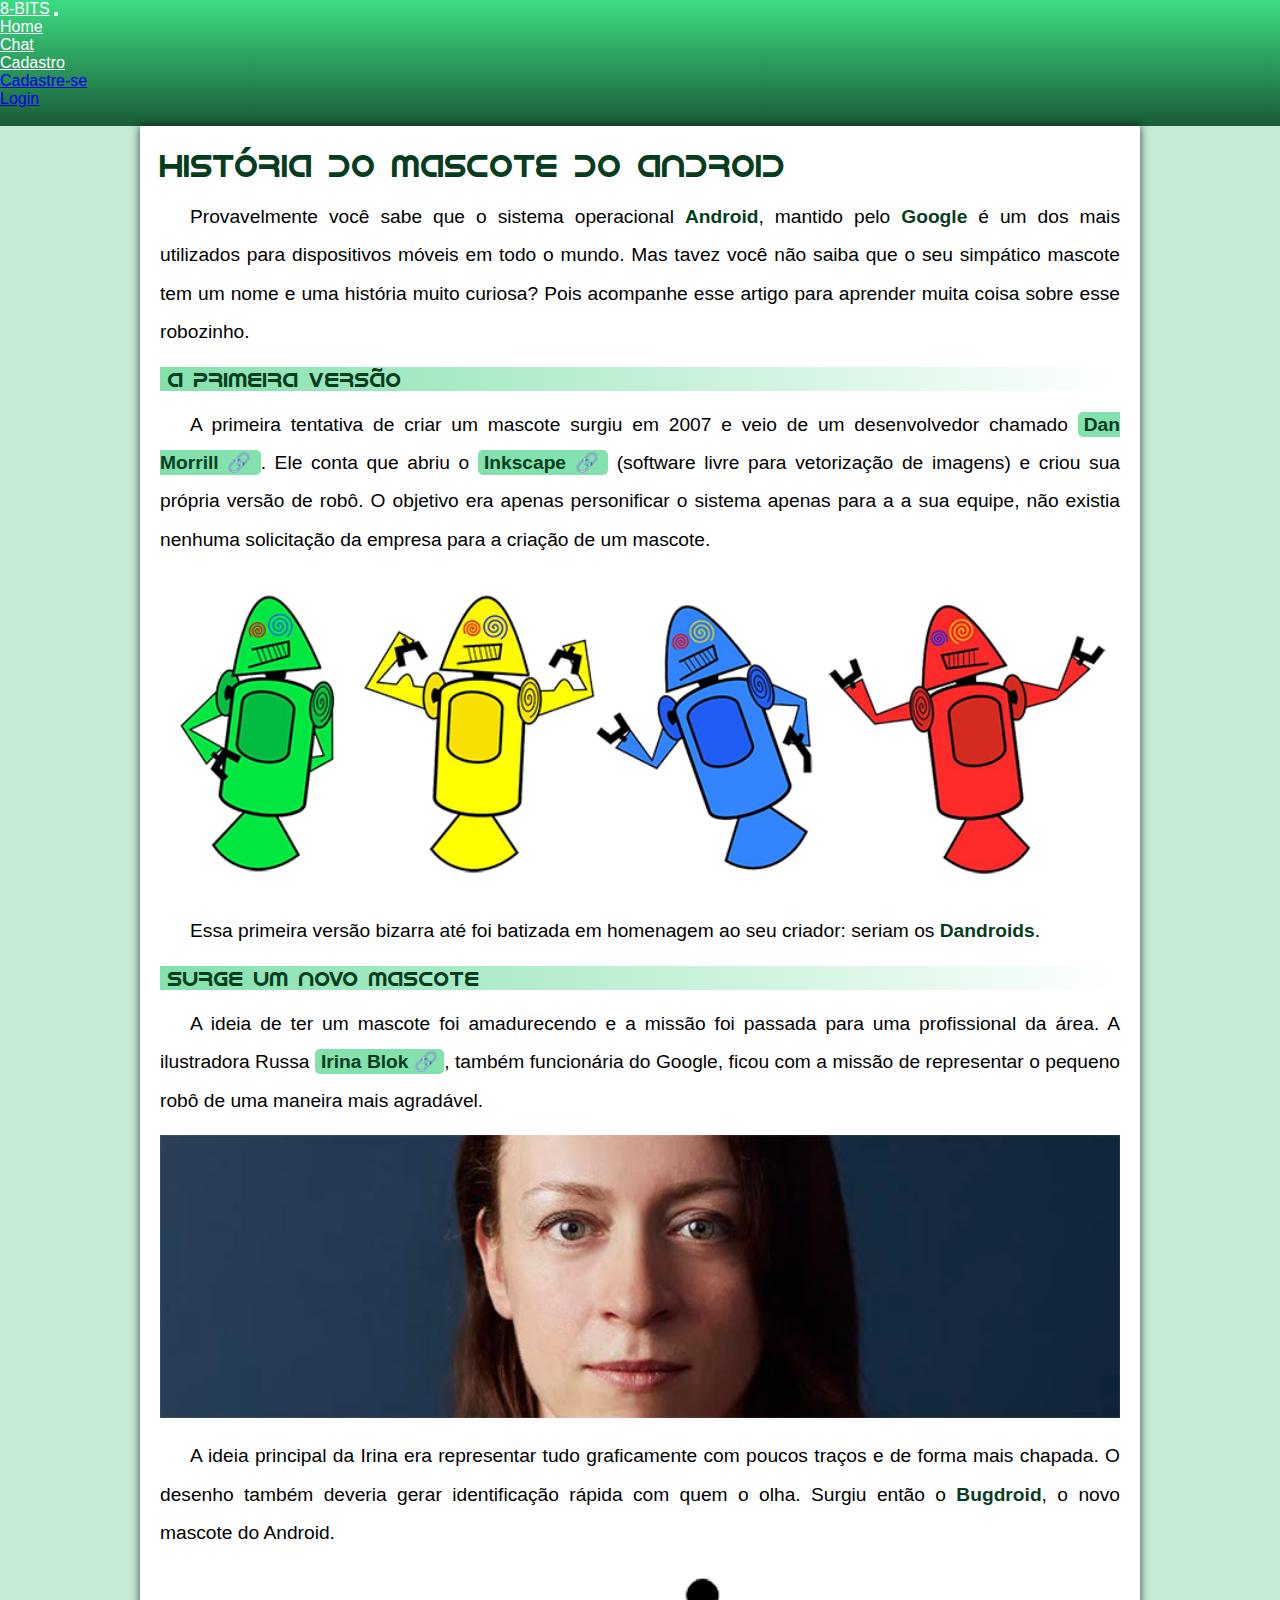
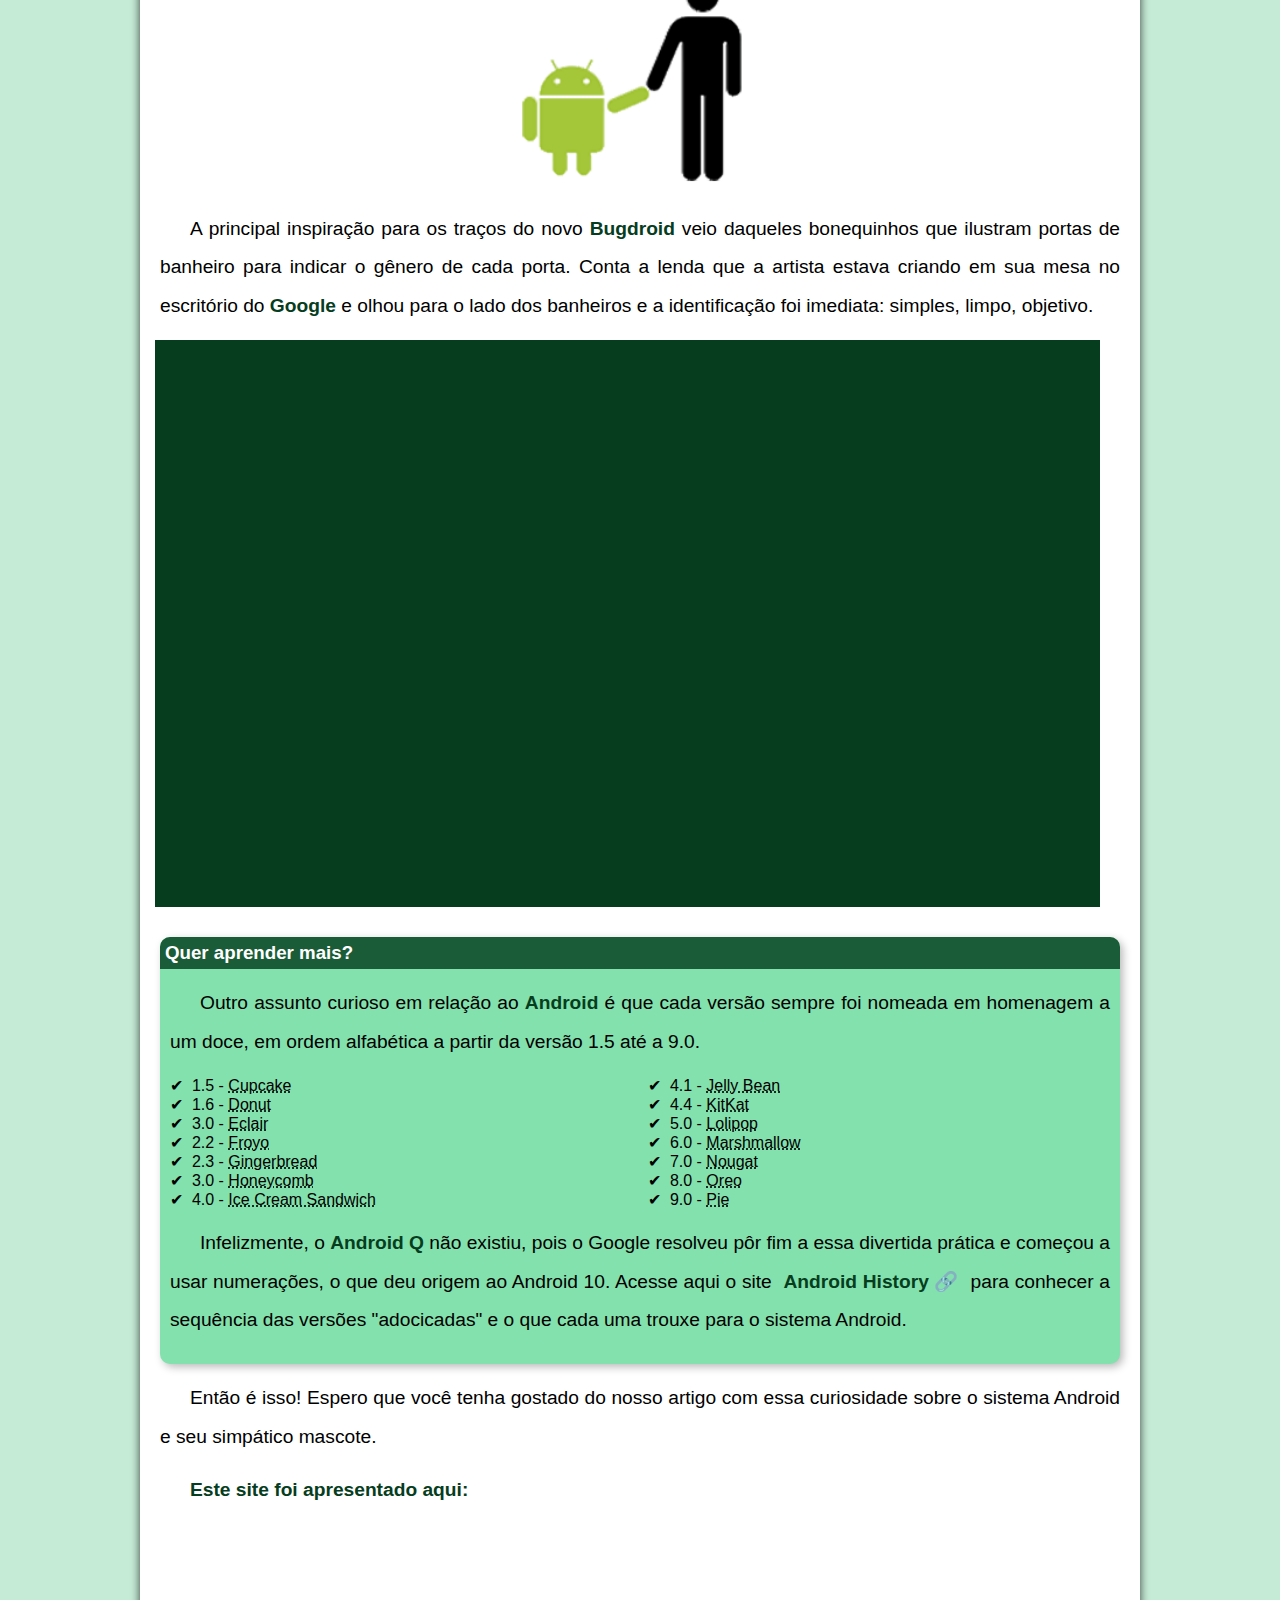
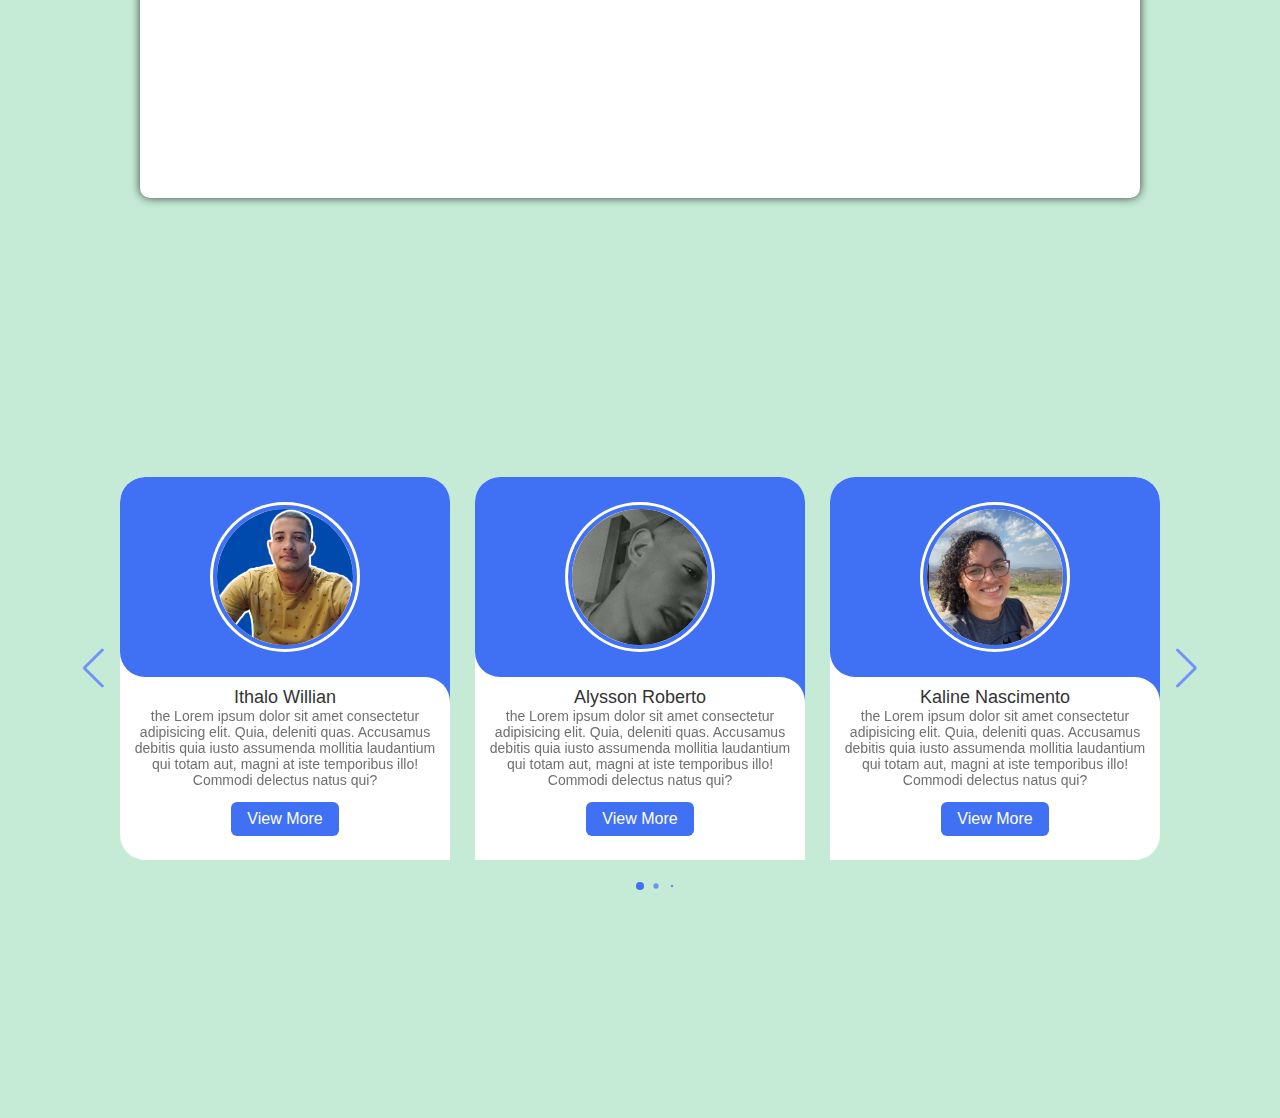
<file: index.html>
<!DOCTYPE html>
<html lang="pt-br">

<head>
    <meta charset="UTF-8">
    <meta http-equiv="X-UA-Compatible" content="IE=edge">
    <meta name="viewport" content="width=device-width, initial-scale=1.0">
    <title>Como surgiu o mascote do android?</title>

    <link rel="stylesheet" href="style/swiper-bundle.min.css">

    <link href="https://cdn.jsdelivr.net/npm/bootstrap@5.3.0/dist/css/bootstrap.min.css" rel="stylesheet"
        integrity="sha384-9ndCyUaIbzAi2FUVXJi0CjmCapSmO7SnpJef0486qhLnuZ2cdeRhO02iuK6FUUVM" crossorigin="anonymous">

    <link rel="shortcut icon" href="imagens/favicon.ico" type="image/x-icon">


    <link rel="stylesheet" href="style/style.css">
</head>

<body>

    <!-- <div id="log">

        <p id="l1"><a href="login.php" class="btn-log"><strong>Entre</strong></a></p>

        <p id="l2"><a href="formulario.php" class="btn-log"><strong>Cadastre-se</strong></a></p>

    </div> -->
    <!-- <header id="cabeçalho">
        <h1>Curiosidades de tecnologia</h1>
        <p>Tudo aquilo que você sempre quis saber sobre o mundo Tech em um único lugar</p>
    </header> -->

    <nav class="navbar navbar-expand-lg bg-body-tertiary colorNav">
        <div class="container-fluid">
            <a class="navbar-brand linkNav" href="#">8-BITS</a>
            <button class="navbar-toggler" type="button" data-bs-toggle="collapse"
                data-bs-target="#navbarSupportedContent" aria-controls="navbarSupportedContent" aria-expanded="false"
                aria-label="Toggle navigation">
                <span class="navbar-toggler-icon"></span>
            </button>
            <div class="collapse navbar-collapse" id="navbarSupportedContent">
                <ul class="navbar-nav me-auto mb-2 mb-lg-0">
                    <li class="nav-item">
                        <a class="nav-link linkNav" aria-current="page" href="#">Home</a>
                    </li>
                    <li class="nav-item">
                        <a class="nav-link linkNav" href="#">Chat</a>
                    </li>
                    <li class="nav-item dropdown">
                        <a class="nav-link dropdown-toggle linkNav" href="#" role="button" data-bs-toggle="dropdown"
                            aria-expanded="false">
                            Cadastro
                        </a>
                        <ul class="dropdown-menu">
                            <li><a class="dropdown-item" href="formulario.php">Cadastre-se</a></li>
                            <li><a class="dropdown-item" href="login.php">Login</a></li>
                            <li>
                        </ul>
                </ul>
                <!-- <form class="d-flex" role="search">
                    <input class="form-control me-2" type="search" placeholder="Search" aria-label="Search">
                    <button class="btn btn-outline-success" type="submit">Search</button>
                </form> -->


            </div>
        </div>
    </nav>
    <main>
        <article>
            <!--Shift + tab para voltar a indentação-->
            <h1>História do Mascote do Android</h1>

            <p>Provavelmente você sabe que o sistema operacional <strong>Android</strong>, mantido pelo
                <strong>Google</strong> é um dos mais utilizados para dispositivos móveis em todo o mundo. Mas tavez
                você não saiba que o seu simpático mascote tem um nome e uma história muito curiosa? Pois acompanhe esse
                artigo para aprender muita coisa sobre esse robozinho.
            </p>

            <h2>A primeira versão</h2>

            <p>A primeira tentativa de criar um mascote surgiu em 2007 e veio de um desenvolvedor chamado <a
                    class="externo"
                    href="https://androidcommunity.com/dan-morrill-shows-us-the-android-mascot-that-almost-was-20130103/"
                    target="_blank" rel="external">Dan Morrill</a>. Ele conta que abriu o <a class="externo"
                    href="https://inkscape.org/pt-br/" target="_blank">Inkscape</a> (software livre para vetorização de
                imagens) e criou sua própria versão de robô. O objetivo era apenas personificar o sistema apenas para a
                a sua equipe, não existia nenhuma solicitação da empresa para a criação de um mascote.</p>

            <picture>
                <source media="(max-width: 668px)" srcset="imagens/dan-droids-pq.png" type="image/png">
                <img src="img/dan-droids.png" alt="primeiro mascote do android">
            </picture>

            <p>Essa primeira versão bizarra até foi batizada em homenagem ao seu criador: seriam os
                <strong>Dandroids</strong>.
            </p>

            <h2>Surge um novo mascote</h2>

            <p>A ideia de ter um mascote foi amadurecendo e a missão foi passada para uma profissional da área. A
                ilustradora Russa <a class="externo" href="https://www.irinablok.com/android" target="_blank">Irina
                    Blok</a>, também funcionária do Google, ficou com a missão de representar o pequeno robô de uma
                maneira mais agradável.</p>

            <picture>
                <source class="irn" media="(max-width: 668px)" srcset="imagens/irina-blok-pq.jpg" type="image/jpg">
                <img class="irn" src="img/irina-blok.jpg" alt="irina blok criadora do Bugdroid">
            </picture>

            <p>A ideia principal da Irina era representar tudo graficamente com poucos traços e de forma mais chapada. O
                desenho também deveria gerar identificação rápida com quem o olha. Surgiu então o
                <strong>Bugdroid</strong>, o novo mascote do Android.
            </p>

            <img class="bug" src="img/bugdroid.png" alt="bugdroid">

            <p>A principal inspiração para os traços do novo <strong>Bugdroid</strong> veio daqueles bonequinhos que
                ilustram portas de banheiro para indicar o gênero de cada porta. Conta a lenda que a artista estava
                criando em sua mesa no escritório do <strong>Google</strong> e olhou para o lado dos banheiros e a
                identificação foi imediata: simples, limpo, objetivo.</p>

            <div class="video">
                <iframe width="560" height="315" src="https://www.youtube.com/embed/l2UDgpLz20M"
                    title="YouTube video player" frameborder="0"
                    allow="accelerometer; autoplay; clipboard-write; encrypted-media; gyroscope; picture-in-picture"
                    allowfullscreen></iframe>
            </div>

            <aside>
                <h3>Quer aprender mais?</h3>

                <p>Outro assunto curioso em relação ao <strong>Android</strong> é que cada versão sempre foi nomeada em
                    homenagem a um doce, em ordem alfabética a partir da versão 1.5 até a 9.0.</p>

                <ul id="lista-android">
                    <li class="item-droid">
                        1.5 - <abbr title="Bolo de bacia">Cupcake</abbr>
                    </li>
                    <li class="item-droid">
                        1.6 - <abbr title="Rosquinha">Donut</abbr>
                    </li>
                    <li class="item-droid">
                        3.0 - <abbr title="Bomba">Eclair</abbr>
                    </li>
                    <li class="item-droid">
                        2.2 - <abbr title="Iogurte congelado">Froyo</abbr>
                    </li>
                    <li class="item-droid">
                        2.3 - <abbr title="Biscoito de gengibre">Gingerbread</abbr>
                    </li>
                    <li class="item-droid">
                        3.0 - <abbr title="Favo de mel">Honeycomb</abbr>
                    </li>
                    <li class="item-droid">
                        4.0 - <abbr title="Sanduiche de sorvete">Ice Cream Sandwich</abbr>
                    </li>
                    <li class="item-droid">
                        4.1 - <abbr title="Jujuba">Jelly Bean</abbr>
                    </li>
                    <li class="item-droid">
                        4.4 - <abbr title="kitkat">KitKat</abbr>
                    </li>
                    <li class="item-droid">
                        5.0 - <abbr title="Pirulito">Lolipop</abbr>
                    </li>
                    <li class="item-droid">
                        6.0 - <abbr title="Marshmallow">Marshmallow</abbr>
                    </li>
                    <li class="item-droid">
                        7.0 - <abbr title="Torrone">Nougat</abbr>
                    </li>
                    <li class="item-droid">
                        8.0 - <abbr title="Biscoito Oreo">Oreo</abbr>
                    </li>
                    <li class="item-droid">
                        9.0 - <abbr title="Torta">Pie</abbr>
                    </li>
                </ul>
                <p>
                    Infelizmente, o <strong>Android Q</strong> não existiu, pois o Google resolveu pôr fim a essa
                    divertida prática e começou a usar numerações, o que deu origem ao Android 10.
                    Acesse aqui o site <a class="externo" href="https://www.android.com/intl/pt_pt/history/"
                        target="_blank">Android History</a> para conhecer a sequência das versões "adocicadas" e o que
                    cada uma trouxe para o sistema Android.
                </p>
            </aside>


            <p>Então é isso! Espero que você tenha gostado do nosso artigo com essa curiosidade sobre o sistema Android
                e seu simpático mascote.</p>
            <p><strong>Este site foi apresentado aqui:</strong></p>
            <p class="map"><iframe
                    src="https://www.google.com/maps/embed?pb=!1m18!1m12!1m3!1d3952.405129022287!2d-34.9107968856167!3d-7.8525986943421175!2m3!1f0!2f0!3f0!3m2!1i1024!2i768!4f13.1!3m3!1m2!1s0x7ab14d50f29c135%3A0xb7c10c823a37123b!2sEscola%20T%C3%A9cnica%20Estadual%20Jurandir%20Bezerra%20Lins!5e0!3m2!1spt-BR!2sbr!4v1669729072171!5m2!1spt-BR!2sbr"
                    width="300" height="200" style="border:0;" allowfullscreen="" loading="lazy"
                    referrerpolicy="no-referrer-when-downgrade"></iframe> </p>
        </article>
    </main>

    <footer>


        <!--O que eu mais errei aqui foi escrever uma classe de um jeito em html e de outro em css tipo: slide/slider-->
        <div class="slide-container swiper">
            <div class="slide-content">
                <div class="card-wrapper swiper-wrapper">
                    <div class="card swiper-slide">
                        <div class="image-content">
                            <span class="overlay"></span>

                            <div class="card-image">
                                <img src="./img/ft1.png" alt="ft1" class="card-img">
                            </div>
                        </div>
                        <div class="card-content">

                            <h2 class="name">Ithalo Willian</h2>

                            <p class="description">the Lorem ipsum dolor sit amet consectetur adipisicing elit. Quia,
                                deleniti quas. Accusamus debitis quia iusto assumenda mollitia laudantium qui totam aut,
                                magni at iste temporibus illo! Commodi delectus natus qui?</p>

                            <button class="button"><a href="#">View More</a></button>
                        </div>
                    </div>
                    <div class="card swiper-slide">
                        <div class="image-content">
                            <span class="overlay"></span>

                            <div class="card-image">
                                <img src="./img/ft2.jpg" alt="ft2" class="card-img">
                            </div>
                        </div>
                        <div class="card-content">

                            <h2 class="name">Alysson Roberto</h2>

                            <p class="description">the Lorem ipsum dolor sit amet consectetur adipisicing elit. Quia,
                                deleniti quas. Accusamus debitis quia iusto assumenda mollitia laudantium qui totam aut,
                                magni at iste temporibus illo! Commodi delectus natus qui?</p>

                            <button class="button"><a href="#">View More</a></button>
                        </div>
                    </div>
                    <div class="card swiper-slide">
                        <div class="image-content">
                            <span class="overlay"></span>

                            <div class="card-image">
                                <img src="./img/ft3.png" alt="ft3" class="card-img">
                            </div>
                        </div>
                        <div class="card-content">

                            <h2 class="name">Kaline Nascimento</h2>

                            <p class="description">the Lorem ipsum dolor sit amet consectetur adipisicing elit. Quia,
                                deleniti quas. Accusamus debitis quia iusto assumenda mollitia laudantium qui totam aut,
                                magni at iste temporibus illo! Commodi delectus natus qui?</p>

                            <button class="button"><a href="#">View More</a></button>
                        </div>
                    </div>
                    <div class="card swiper-slide">
                        <div class="image-content">
                            <span class="overlay"></span>

                            <div class="card-image">
                                <img src="./img/ft4.png" alt="ft4" class="card-img">
                            </div>
                        </div>
                        <div class="card-content">

                            <h2 class="name">Matheus Henrique</h2>

                            <p class="description">the Lorem ipsum dolor sit amet consectetur adipisicing elit. Quia,
                                deleniti quas. Accusamus debitis quia iusto assumenda mollitia laudantium qui totam aut,
                                magni at iste temporibus illo! Commodi delectus natus qui?</p>

                            <button class="button"><a href="#">View More</a></button>
                        </div>
                    </div>
                    <div class="card swiper-slide">
                        <div class="image-content">
                            <span class="overlay"></span>

                            <div class="card-image">
                                <img src="./img/ft5.png" alt="ft5" class="card-img">
                            </div>
                        </div>
                        <div class="card-content">

                            <h2 class="name">Nicolas Lima</h2>

                            <p class="description">the Lorem ipsum dolor sit amet consectetur adipisicing elit. Quia,
                                deleniti quas. Accusamus debitis quia iusto assumenda mollitia laudantium qui totam aut,
                                magni at iste temporibus illo! Commodi delectus natus qui?</p>

                            <button class="button"><a href="#">View More</a></button>
                        </div>
                    </div>
                    <div class="card swiper-slide">
                        <div class="image-content">
                            <span class="overlay"></span>

                            <div class="card-image">
                                <img src="./img/ft6.png" alt="ft6" class="card-img">
                            </div>
                        </div>
                        <div class="card-content">

                            <h2 class="name">Tarciano Cruz</h2>

                            <p class="description">the Lorem ipsum dolor sit amet consectetur adipisicing elit. Quia,
                                deleniti quas. Accusamus debitis quia iusto assumenda mollitia laudantium qui totam aut,
                                magni at iste temporibus illo! Commodi delectus natus qui?</p>

                            <button class="button"><a href="#">View More</a></button>
                        </div>
                    </div>
                </div>
            </div>

            <div class="swiper-button-next swiper-navBtn"></div>
            <div class="swiper-button-prev swiper-navBtn"></div>
            <!-- <div class="swiper-scrollbar"></div> -->
            <div class="swiper-pagination"></div>
        </div>

        <!-- <p class="dev"> <a href="https://github.com/zIthalo" target="_blank">Ithalo Willian</a></p>
        
            <p class="dev"><a href="https://github.com/Alyssonx18" target="_blank">Alysson Roberto</a></p>
    
            <p class="dev"><a href="https://github.com/Matheushennrique" target="_blank">Matheus Henrique</a></p>
    
            <p class="dev"><a href="#">Tarciano Cruz</a></p>
        
            <p class="dev"><a href="https://instagram.com/nicolas_lima04?igshid=ZmRlMzRkMDU=" target="_blank">Nicolas Lima</a></p> -->
    </footer>
    <script src="./script/swiper-bundle.min.js"></script>

    <script src="https://cdn.jsdelivr.net/npm/bootstrap@5.3.0/dist/js/bootstrap.bundle.min.js"
        integrity="sha384-geWF76RCwLtnZ8qwWowPQNguL3RmwHVBC9FhGdlKrxdiJJigb/j/68SIy3Te4Bkz" crossorigin="anonymous">
    </script>

    <script src="script/app.js"></script>
</body>

</html>
</file>
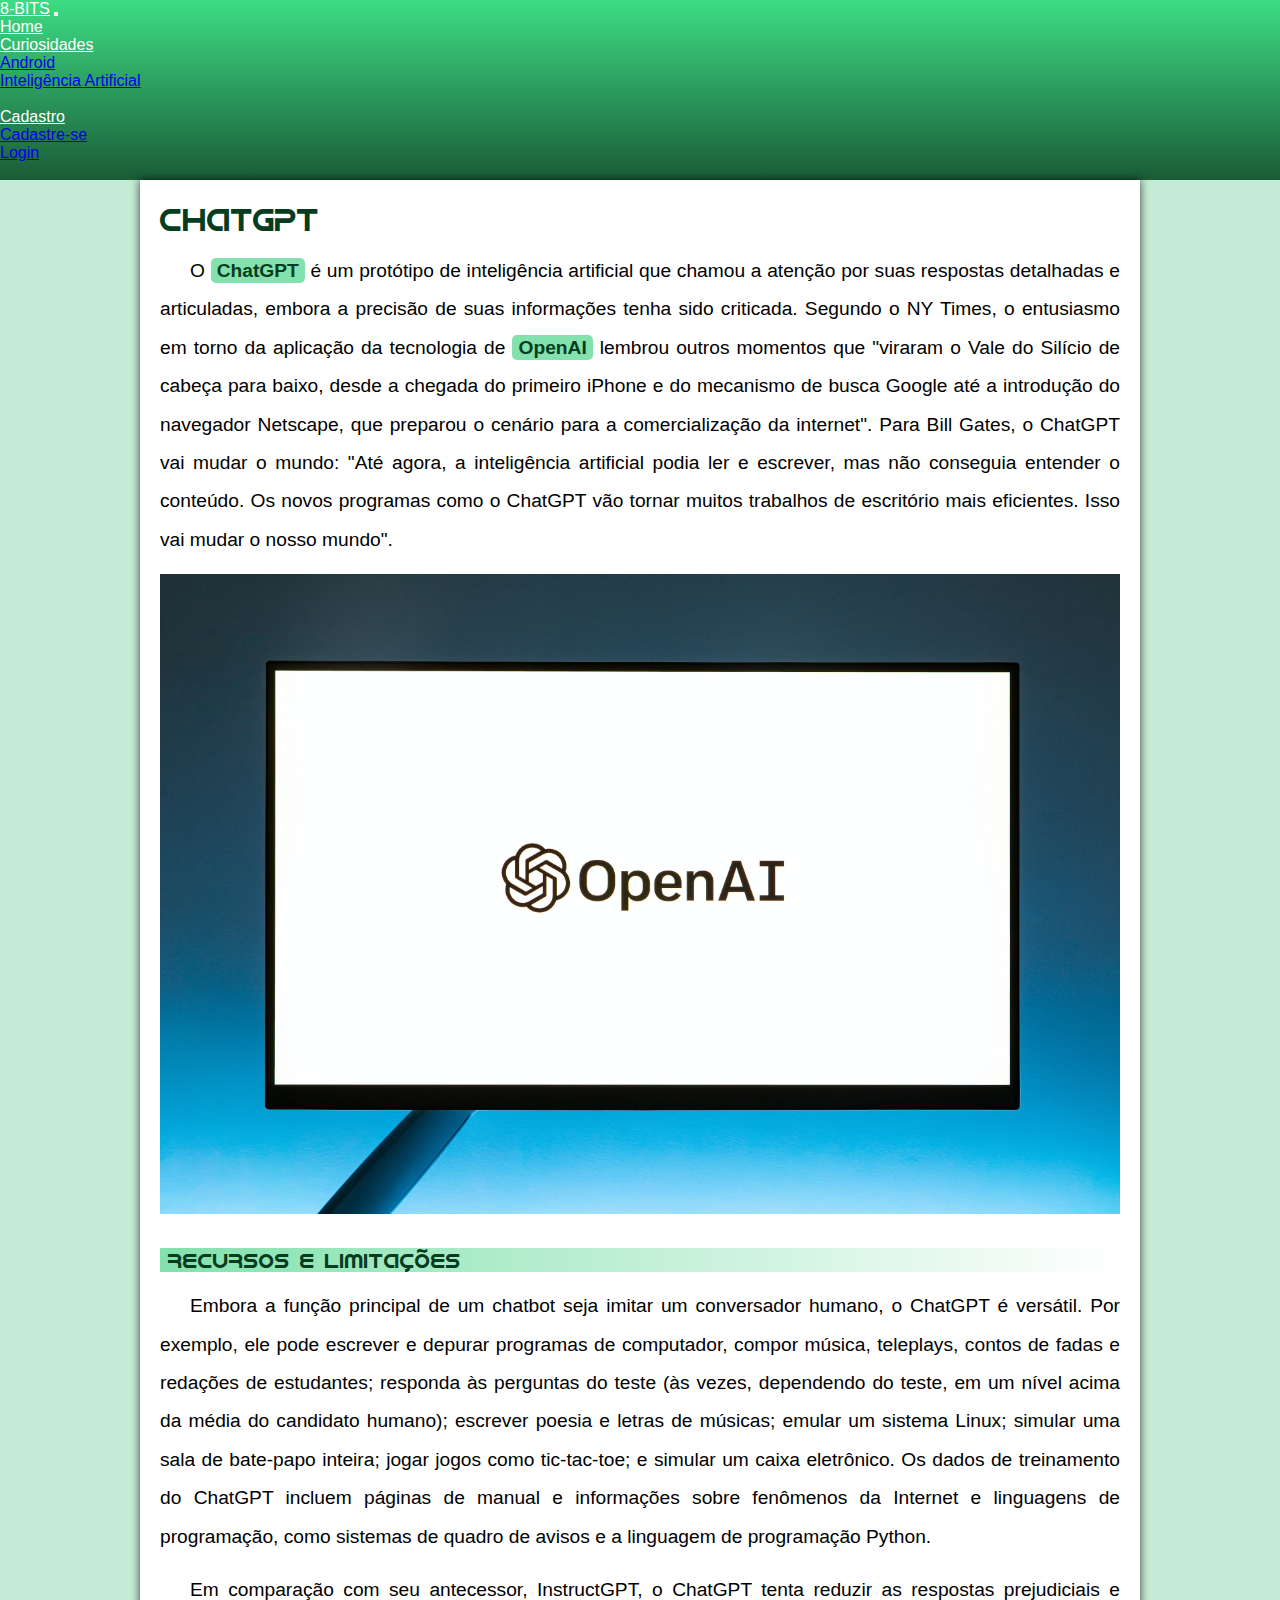
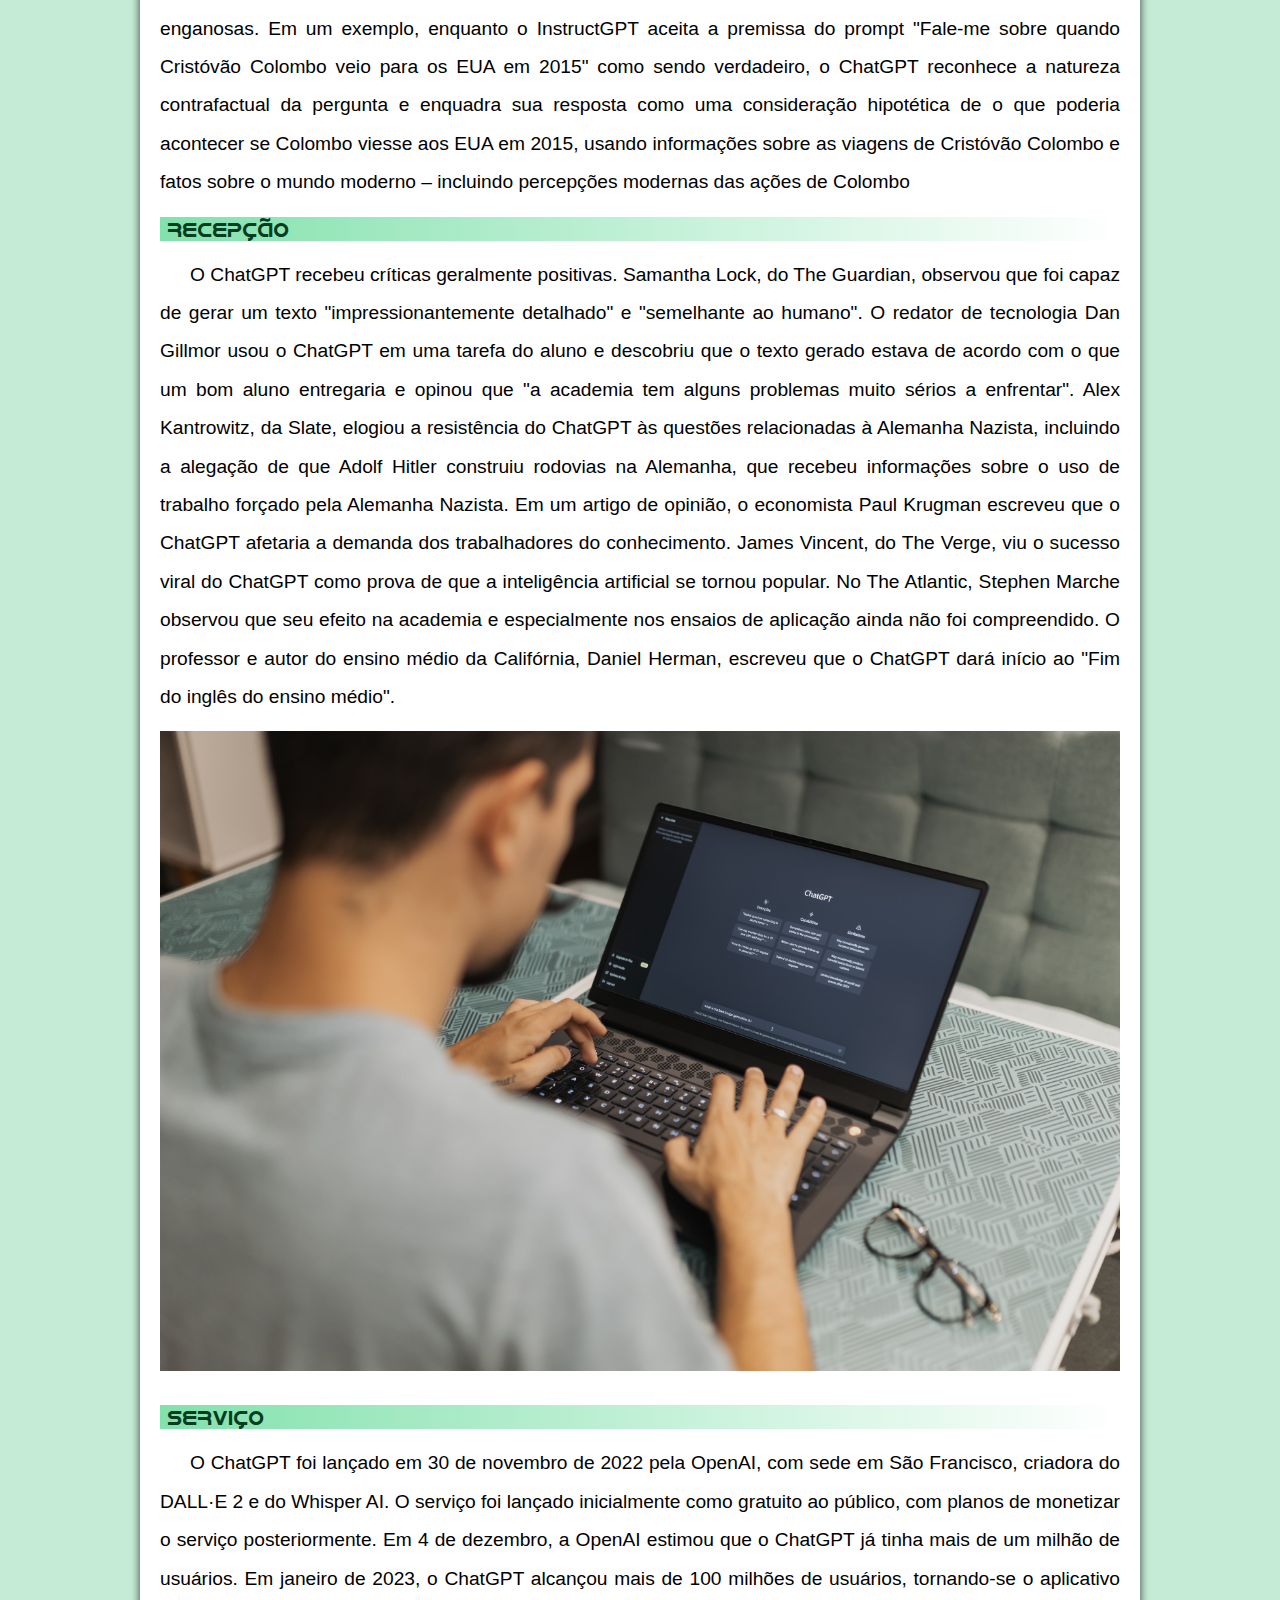
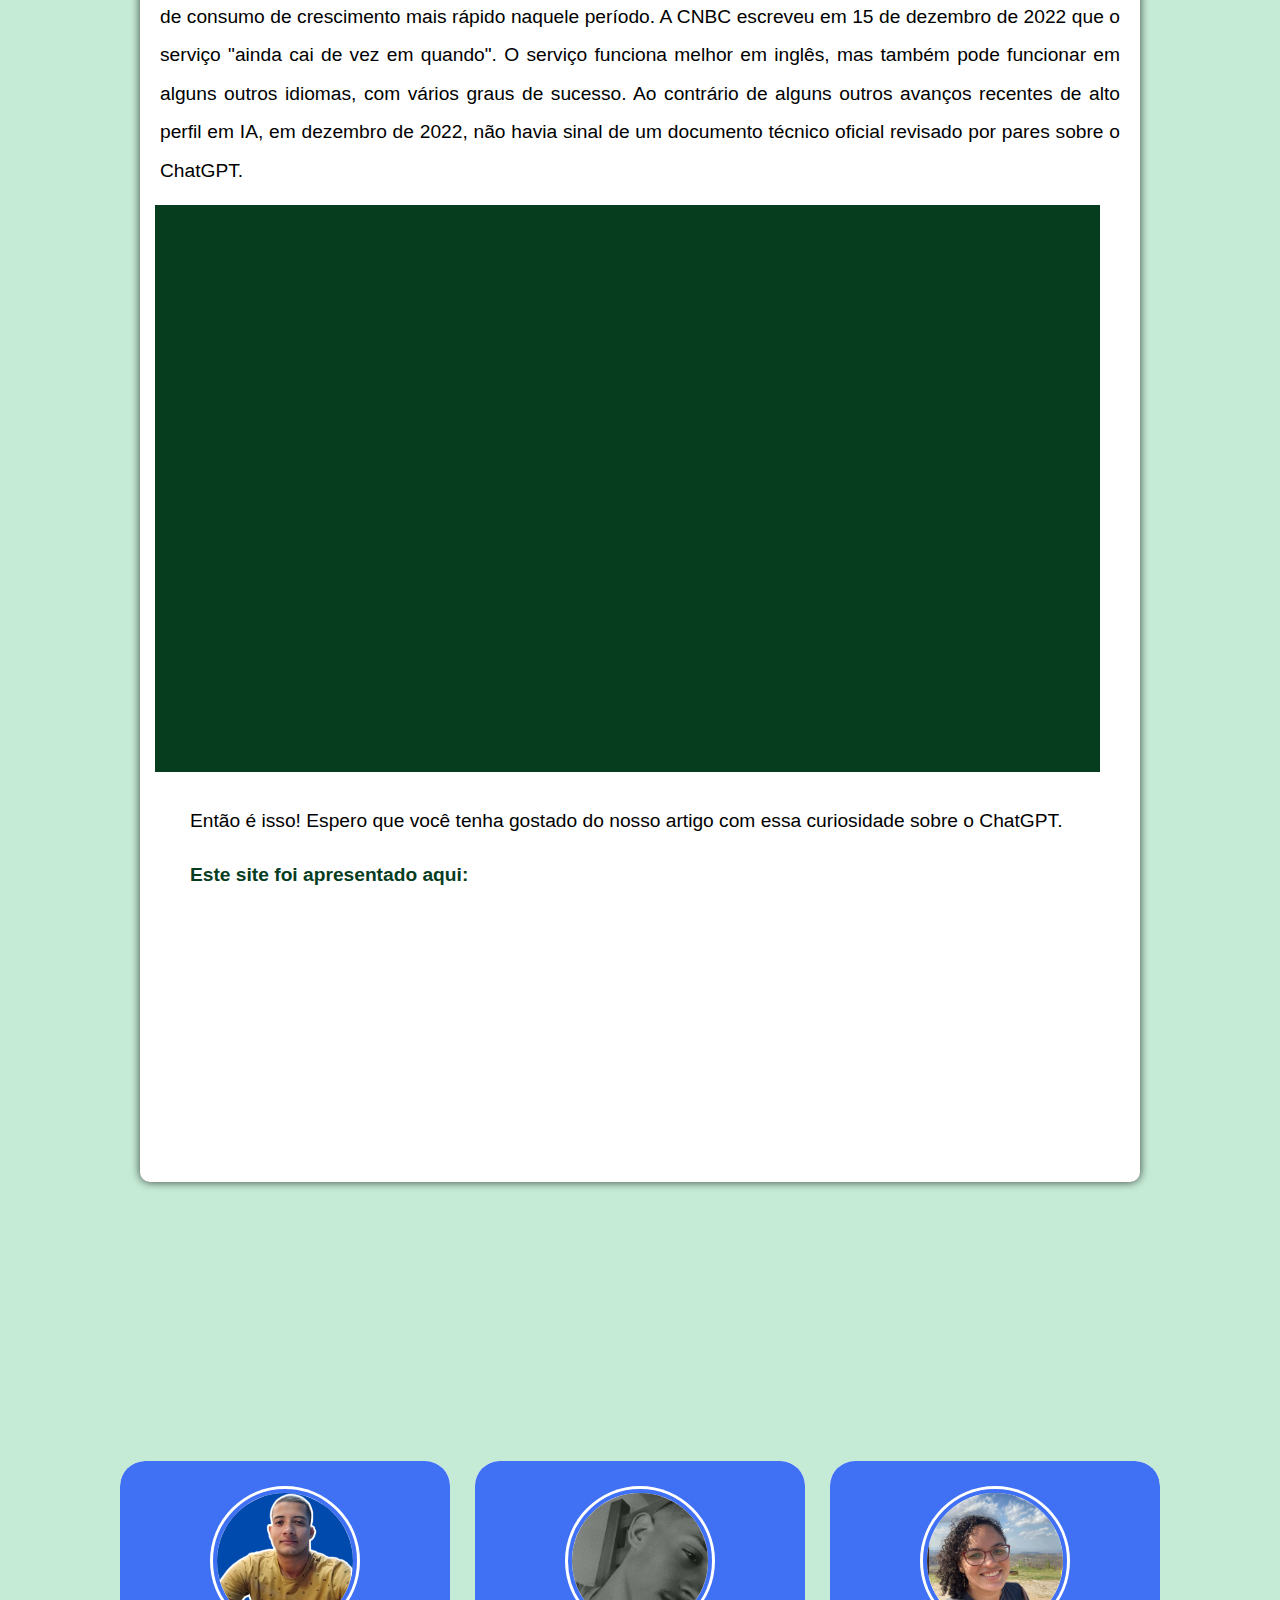
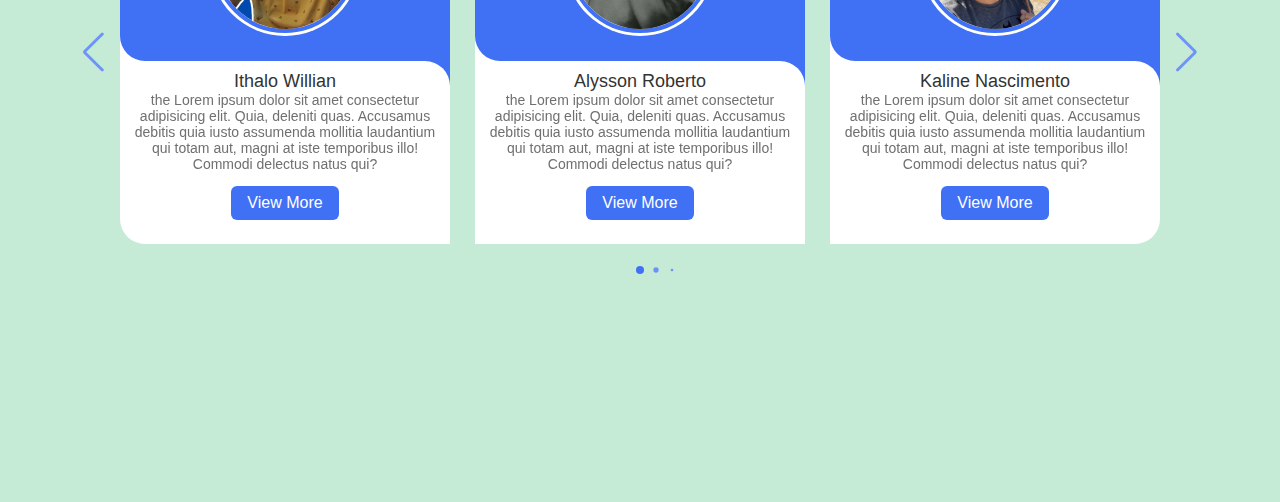
<file: gpt.html>
<!DOCTYPE html>
<html lang="pt-br">

<head>
    <meta charset="UTF-8">
    <meta http-equiv="X-UA-Compatible" content="IE=edge">
    <meta name="viewport" content="width=device-width, initial-scale=1.0">
    <title>GPT</title>

    <link rel="stylesheet" href="style/swiper-bundle.min.css">

    <link href="https://cdn.jsdelivr.net/npm/bootstrap@5.3.0/dist/css/bootstrap.min.css" rel="stylesheet"
        integrity="sha384-9ndCyUaIbzAi2FUVXJi0CjmCapSmO7SnpJef0486qhLnuZ2cdeRhO02iuK6FUUVM" crossorigin="anonymous">

    <link rel="shortcut icon" href="imagens/favicon.ico" type="image/x-icon">


    <link rel="stylesheet" href="style/ia.css">
</head>

<body>
    <nav class="navbar navbar-expand-lg bg-body-tertiary colorNav">
        <div class="container-fluid">
            <a class="navbar-brand linkNav" href="#">8-BITS</a>
            <button class="navbar-toggler" type="button" data-bs-toggle="collapse"
                data-bs-target="#navbarSupportedContent" aria-controls="navbarSupportedContent" aria-expanded="false"
                aria-label="Toggle navigation">
                <span class="navbar-toggler-icon"></span>
            </button>
            <div class="collapse navbar-collapse" id="navbarSupportedContent">
                <ul class="navbar-nav me-auto mb-2 mb-lg-0">
                    <li class="nav-item">
                        <a class="nav-link linkNav" aria-current="page" href="#">Home</a>
                    </li>
                    <li class="nav-item dropdown">
                        <a class="nav-link dropdown-toggle linkNav" href="#" role="button" data-bs-toggle="dropdown"
                            aria-expanded="false">
                            Curiosidades
                        </a>
                        <ul class="dropdown-menu">
                            <li><a class="dropdown-item" href="index.php">Android</a></li>
                            <li><a class="dropdown-item" href="ia.html">Inteligência Artificial</a></li>
                            <li>
                        </ul>
                    <li class="nav-item dropdown">
                        <a class="nav-link dropdown-toggle linkNav" href="#" role="button" data-bs-toggle="dropdown"
                            aria-expanded="false">
                            Cadastro
                        </a>
                        <ul class="dropdown-menu">
                            <li><a class="dropdown-item" href="form.php">Cadastre-se</a></li>
                            <li><a class="dropdown-item" href="login.php">Login</a></li>
                            <li>
                        </ul>
                </ul>
              
                </div>
            </div>
        </div>
    </nav>
    <main>
        <article>
            <!--Shift + tab para voltar a indentação-->
            <h1>ChatGPT</h1>

            <p>O <a href="https://openai.com/gpt-4" target="_blank">ChatGPT</a> é um protótipo de inteligência artificial que chamou a atenção por suas respostas detalhadas
                e articuladas, embora a precisão de suas informações tenha sido criticada. Segundo o NY Times, o
                entusiasmo em torno da aplicação da tecnologia de <a href="https://openai.com/gpt-4" target="_blank">OpenAI</a> lembrou outros momentos que "viraram o
                Vale do Silício de cabeça para baixo, desde a chegada do primeiro iPhone e do mecanismo de busca
                Google até a introdução do navegador Netscape, que preparou o cenário para a comercialização da
                internet". Para Bill Gates, o ChatGPT vai mudar o mundo: "Até agora, a inteligência artificial podia ler e
                escrever, mas não conseguia entender o conteúdo. Os novos programas como o ChatGPT vão tornar
                muitos trabalhos de escritório mais eficientes. Isso vai mudar o nosso mundo". </p>

           
            <picture class="ia">
                <source class="ia" media="(max-width: 668px)" srcset="img/gpt-pq.jpg" type="image/jpg">
                <img src="img/gpt.jpg" alt="imagem inteligência artificial">
            </picture>



            <h2 class="titulo2">Recursos e limitações</h2>

            <p>Embora a função principal de um chatbot seja imitar um conversador humano, o ChatGPT é versátil. Por
                exemplo, ele pode escrever e depurar programas de computador, compor música, teleplays, contos de
                fadas e redações de estudantes; responda às perguntas do teste (às vezes, dependendo do teste, em um
                nível acima da média do candidato humano); escrever poesia e letras de músicas; emular um sistema
                Linux; simular uma sala de bate-papo inteira; jogar jogos como tic-tac-toe; e simular um caixa eletrônico.
                Os dados de treinamento do ChatGPT incluem páginas de manual e informações sobre fenômenos da
                Internet e linguagens de programação, como sistemas de quadro de avisos e a linguagem de
                programação Python.
                </p>


            <p>Em comparação com seu antecessor, InstructGPT, o ChatGPT tenta reduzir as respostas prejudiciais e
                enganosas. Em um exemplo, enquanto o InstructGPT aceita a premissa do prompt "Fale-me sobre
                quando Cristóvão Colombo veio para os EUA em 2015" como sendo verdadeiro, o ChatGPT reconhece a
                natureza contrafactual da pergunta e enquadra sua resposta como uma consideração hipotética de o que
                poderia acontecer se Colombo viesse aos EUA em 2015, usando informações sobre as viagens de
                Cristóvão Colombo e fatos sobre o mundo moderno – incluindo percepções modernas das ações de
                Colombo</p>
                <h2>Recepção</h2>
            <p>O ChatGPT recebeu críticas geralmente positivas. Samantha Lock, do The Guardian, observou que foi
                capaz de gerar um texto "impressionantemente detalhado" e "semelhante ao humano". O redator de
                tecnologia Dan Gillmor usou o ChatGPT em uma tarefa do aluno e descobriu que o texto gerado estava
                de acordo com o que um bom aluno entregaria e opinou que "a academia tem alguns problemas muito
                sérios a enfrentar". Alex Kantrowitz, da Slate, elogiou a resistência do ChatGPT às questões relacionadas
                à Alemanha Nazista, incluindo a alegação de que Adolf Hitler construiu rodovias na Alemanha, que
                recebeu informações sobre o uso de trabalho forçado pela Alemanha Nazista. Em um artigo de opinião, o
                economista Paul Krugman escreveu que o ChatGPT afetaria a demanda dos trabalhadores do
                conhecimento. James Vincent, do The Verge, viu o sucesso viral do ChatGPT como prova de que a
                inteligência artificial se tornou popular. No The Atlantic, Stephen Marche observou que seu efeito na
                academia e especialmente nos ensaios de aplicação ainda não foi compreendido. O professor e autor do
                ensino médio da Califórnia, Daniel Herman, escreveu que o ChatGPT dará início ao "Fim do inglês do
                ensino médio".
                </p>
                <picture class="ia">
                    <source class="ia" media="(max-width: 668px)" srcset="img/gpt-teclando-pq.jpg" type="image/jpg">
                    <img src="img/gpt-teclando.jpg" alt="imagem inteligência artificial">
                </picture>
                <h2 class="titulo2">Serviço</h2>
            <p>O ChatGPT foi lançado em 30 de novembro de 2022 pela OpenAI, com sede em São Francisco, criadora
                do DALL·E 2 e do Whisper AI. O serviço foi lançado inicialmente como gratuito ao público, com planos de
                monetizar o serviço posteriormente. Em 4 de dezembro, a OpenAI estimou que o ChatGPT já tinha mais
                de um milhão de usuários. Em janeiro de 2023, o ChatGPT alcançou mais de 100 milhões de usuários,
                tornando-se o aplicativo de consumo de crescimento mais rápido naquele período. A CNBC escreveu em
                15 de dezembro de 2022 que o serviço "ainda cai de vez em quando". O serviço funciona melhor em
                inglês, mas também pode funcionar em alguns outros idiomas, com vários graus de sucesso. Ao contrário
                de alguns outros avanços recentes de alto perfil em IA, em dezembro de 2022, não havia sinal de um
                documento técnico oficial revisado por pares sobre o ChatGPT.</p>




            <div class="video">
                <iframe width="560" height="315" src="https://www.youtube.com/embed/4IgCdR--FIc" title="YouTube video player" frameborder="0" allow="accelerometer; autoplay; clipboard-write; encrypted-media; gyroscope; picture-in-picture; web-share" allowfullscreen></iframe>
            </div>



            <p>Então é isso! Espero que você tenha gostado do nosso artigo com essa curiosidade sobre o ChatGPT.</p>
            <p><strong>Este site foi apresentado aqui:</strong></p>
            <p class="map"><iframe
                    src="https://www.google.com/maps/embed?pb=!1m18!1m12!1m3!1d3952.405129022287!2d-34.9107968856167!3d-7.8525986943421175!2m3!1f0!2f0!3f0!3m2!1i1024!2i768!4f13.1!3m3!1m2!1s0x7ab14d50f29c135%3A0xb7c10c823a37123b!2sEscola%20T%C3%A9cnica%20Estadual%20Jurandir%20Bezerra%20Lins!5e0!3m2!1spt-BR!2sbr!4v1669729072171!5m2!1spt-BR!2sbr"
                    width="300" height="200" style="border:0;" allowfullscreen="" loading="lazy"
                    referrerpolicy="no-referrer-when-downgrade"></iframe> </p>
        </article>
    </main>

    <footer>


        <!--O que eu mais errei aqui foi escrever uma classe de um jeito em html e de outro em css tipo: slide/slider-->
        <div class="slide-container swiper">
            <div class="slide-content">
                <div class="card-wrapper swiper-wrapper">
                    <div class="card swiper-slide">
                        <div class="image-content">
                            <span class="overlay"></span>

                            <div class="card-image">
                                <img src="./img/ft1.png" alt="ft1" class="card-img">
                            </div>
                        </div>
                        <div class="card-content">

                            <h2 class="name">Ithalo Willian</h2>

                            <p class="description">the Lorem ipsum dolor sit amet consectetur adipisicing elit. Quia,
                                deleniti quas. Accusamus debitis quia iusto assumenda mollitia laudantium qui totam aut,
                                magni at iste temporibus illo! Commodi delectus natus qui?</p>

                            <button class="button"><a href="#">View More</a></button>
                        </div>
                    </div>
                    <div class="card swiper-slide">
                        <div class="image-content">
                            <span class="overlay"></span>

                            <div class="card-image">
                                <img src="./img/ft2.jpg" alt="ft2" class="card-img">
                            </div>
                        </div>
                        <div class="card-content">

                            <h2 class="name">Alysson Roberto</h2>

                            <p class="description">the Lorem ipsum dolor sit amet consectetur adipisicing elit. Quia,
                                deleniti quas. Accusamus debitis quia iusto assumenda mollitia laudantium qui totam aut,
                                magni at iste temporibus illo! Commodi delectus natus qui?</p>

                            <button class="button"><a href="#">View More</a></button>
                        </div>
                    </div>
                    <div class="card swiper-slide">
                        <div class="image-content">
                            <span class="overlay"></span>

                            <div class="card-image">
                                <img src="./img/ft3.png" alt="ft3" class="card-img">
                            </div>
                        </div>
                        <div class="card-content">

                            <h2 class="name">Kaline Nascimento</h2>

                            <p class="description">the Lorem ipsum dolor sit amet consectetur adipisicing elit. Quia,
                                deleniti quas. Accusamus debitis quia iusto assumenda mollitia laudantium qui totam aut,
                                magni at iste temporibus illo! Commodi delectus natus qui?</p>

                            <button class="button"><a href="#">View More</a></button>
                        </div>
                    </div>
                    <div class="card swiper-slide">
                        <div class="image-content">
                            <span class="overlay"></span>

                            <div class="card-image">
                                <img src="./img/ft4.png" alt="ft4" class="card-img">
                            </div>
                        </div>
                        <div class="card-content">

                            <h2 class="name">Matheus Henrique</h2>

                            <p class="description">the Lorem ipsum dolor sit amet consectetur adipisicing elit. Quia,
                                deleniti quas. Accusamus debitis quia iusto assumenda mollitia laudantium qui totam aut,
                                magni at iste temporibus illo! Commodi delectus natus qui?</p>

                            <button class="button"><a href="#">View More</a></button>
                        </div>
                    </div>
                    <div class="card swiper-slide">
                        <div class="image-content">
                            <span class="overlay"></span>

                            <div class="card-image">
                                <img src="./img/ft5.png" alt="ft5" class="card-img">
                            </div>
                        </div>
                        <div class="card-content">

                            <h2 class="name">Nicolas Lima</h2>

                            <p class="description">the Lorem ipsum dolor sit amet consectetur adipisicing elit. Quia,
                                deleniti quas. Accusamus debitis quia iusto assumenda mollitia laudantium qui totam aut,
                                magni at iste temporibus illo! Commodi delectus natus qui?</p>

                            <button class="button"><a href="#">View More</a></button>
                        </div>
                    </div>
                    <div class="card swiper-slide">
                        <div class="image-content">
                            <span class="overlay"></span>

                            <div class="card-image">
                                <img src="./img/ft6.png" alt="ft6" class="card-img">
                            </div>
                        </div>
                        <div class="card-content">

                            <h2 class="name">Tarciano Cruz</h2>

                            <p class="description">the Lorem ipsum dolor sit amet consectetur adipisicing elit. Quia,
                                deleniti quas. Accusamus debitis quia iusto assumenda mollitia laudantium qui totam aut,
                                magni at iste temporibus illo! Commodi delectus natus qui?</p>

                            <button class="button"><a href="#">View More</a></button>
                        </div>
                    </div>
                </div>
            </div>

            <div class="swiper-button-next swiper-navBtn"></div>
            <div class="swiper-button-prev swiper-navBtn"></div>
            <!-- <div class="swiper-scrollbar"></div> -->
            <div class="swiper-pagination"></div>
        </div>


    </footer>
    <script src="./script/swiper-bundle.min.js"></script>

    <script src="https://cdn.jsdelivr.net/npm/bootstrap@5.3.0/dist/js/bootstrap.bundle.min.js"
        integrity="sha384-geWF76RCwLtnZ8qwWowPQNguL3RmwHVBC9FhGdlKrxdiJJigb/j/68SIy3Te4Bkz" crossorigin="anonymous">
    </script>

    <script src="script/app.js"></script>
</body>

</html>
</file>
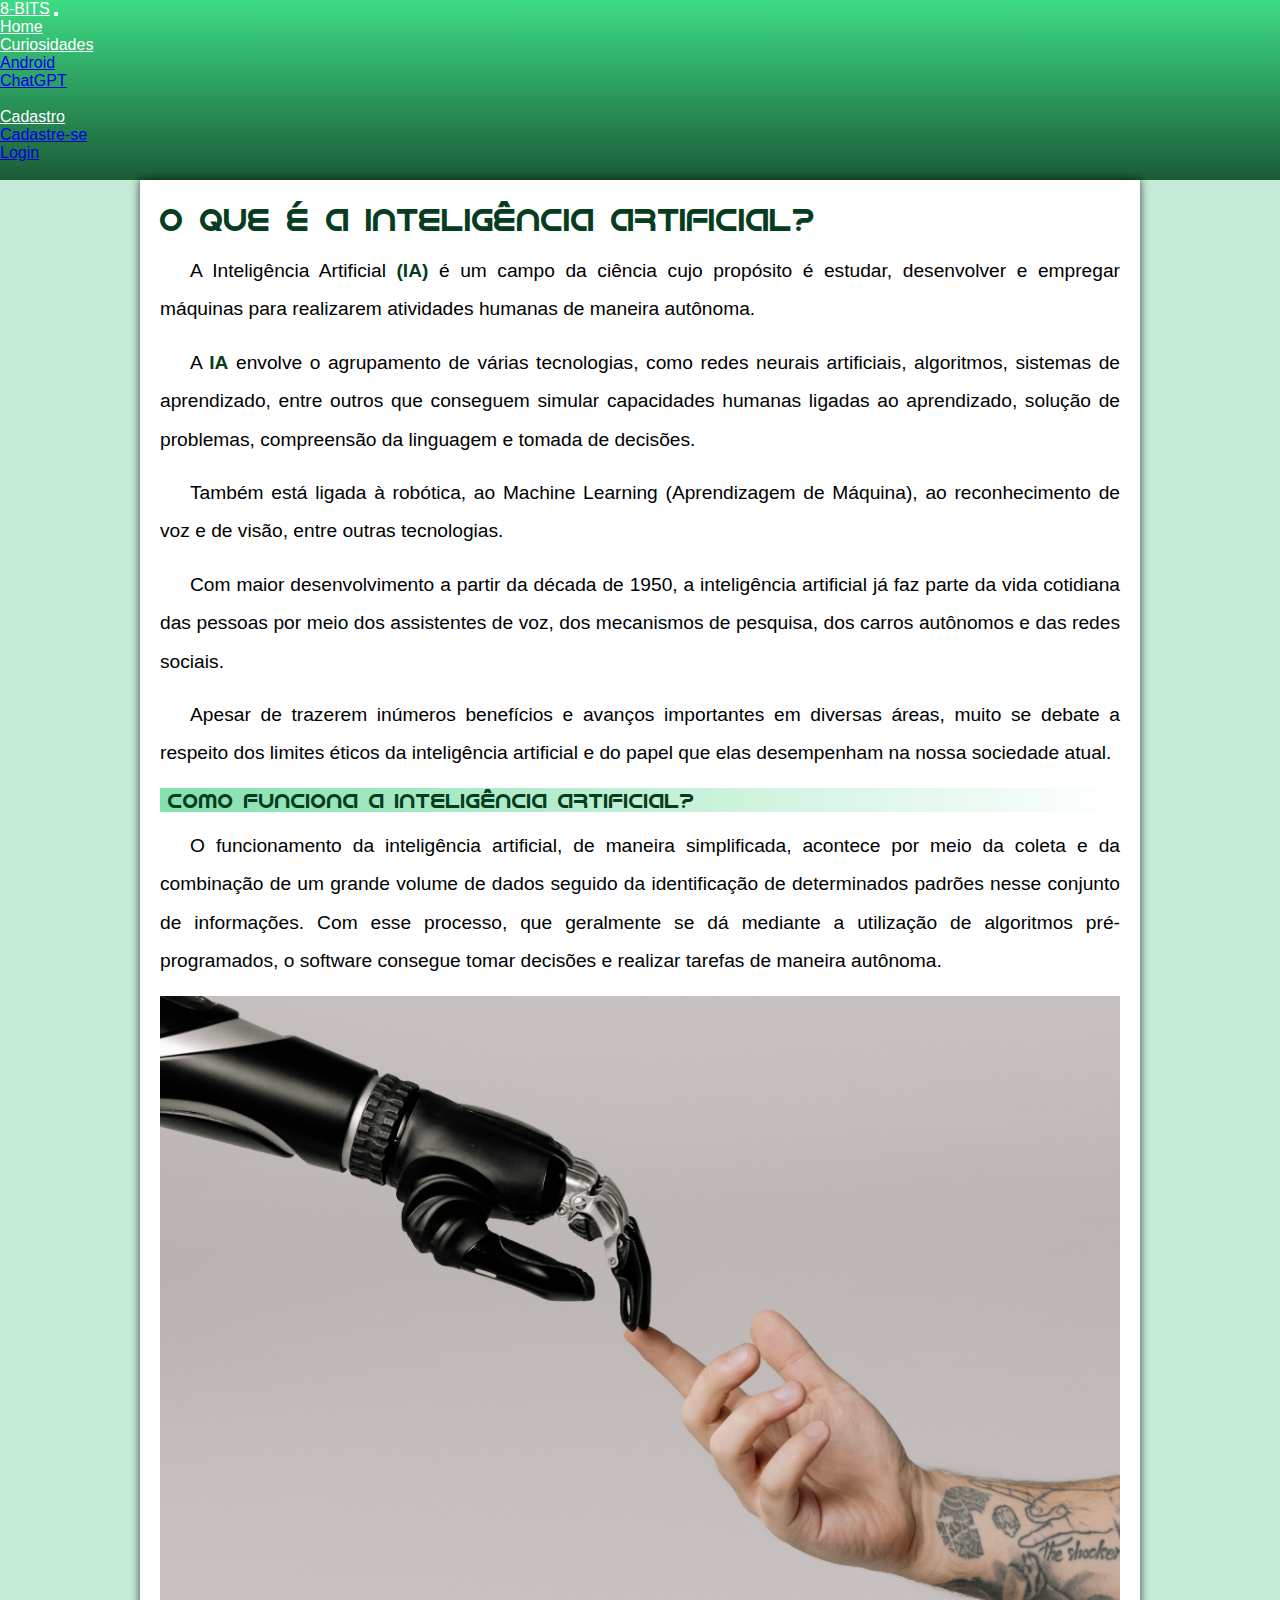
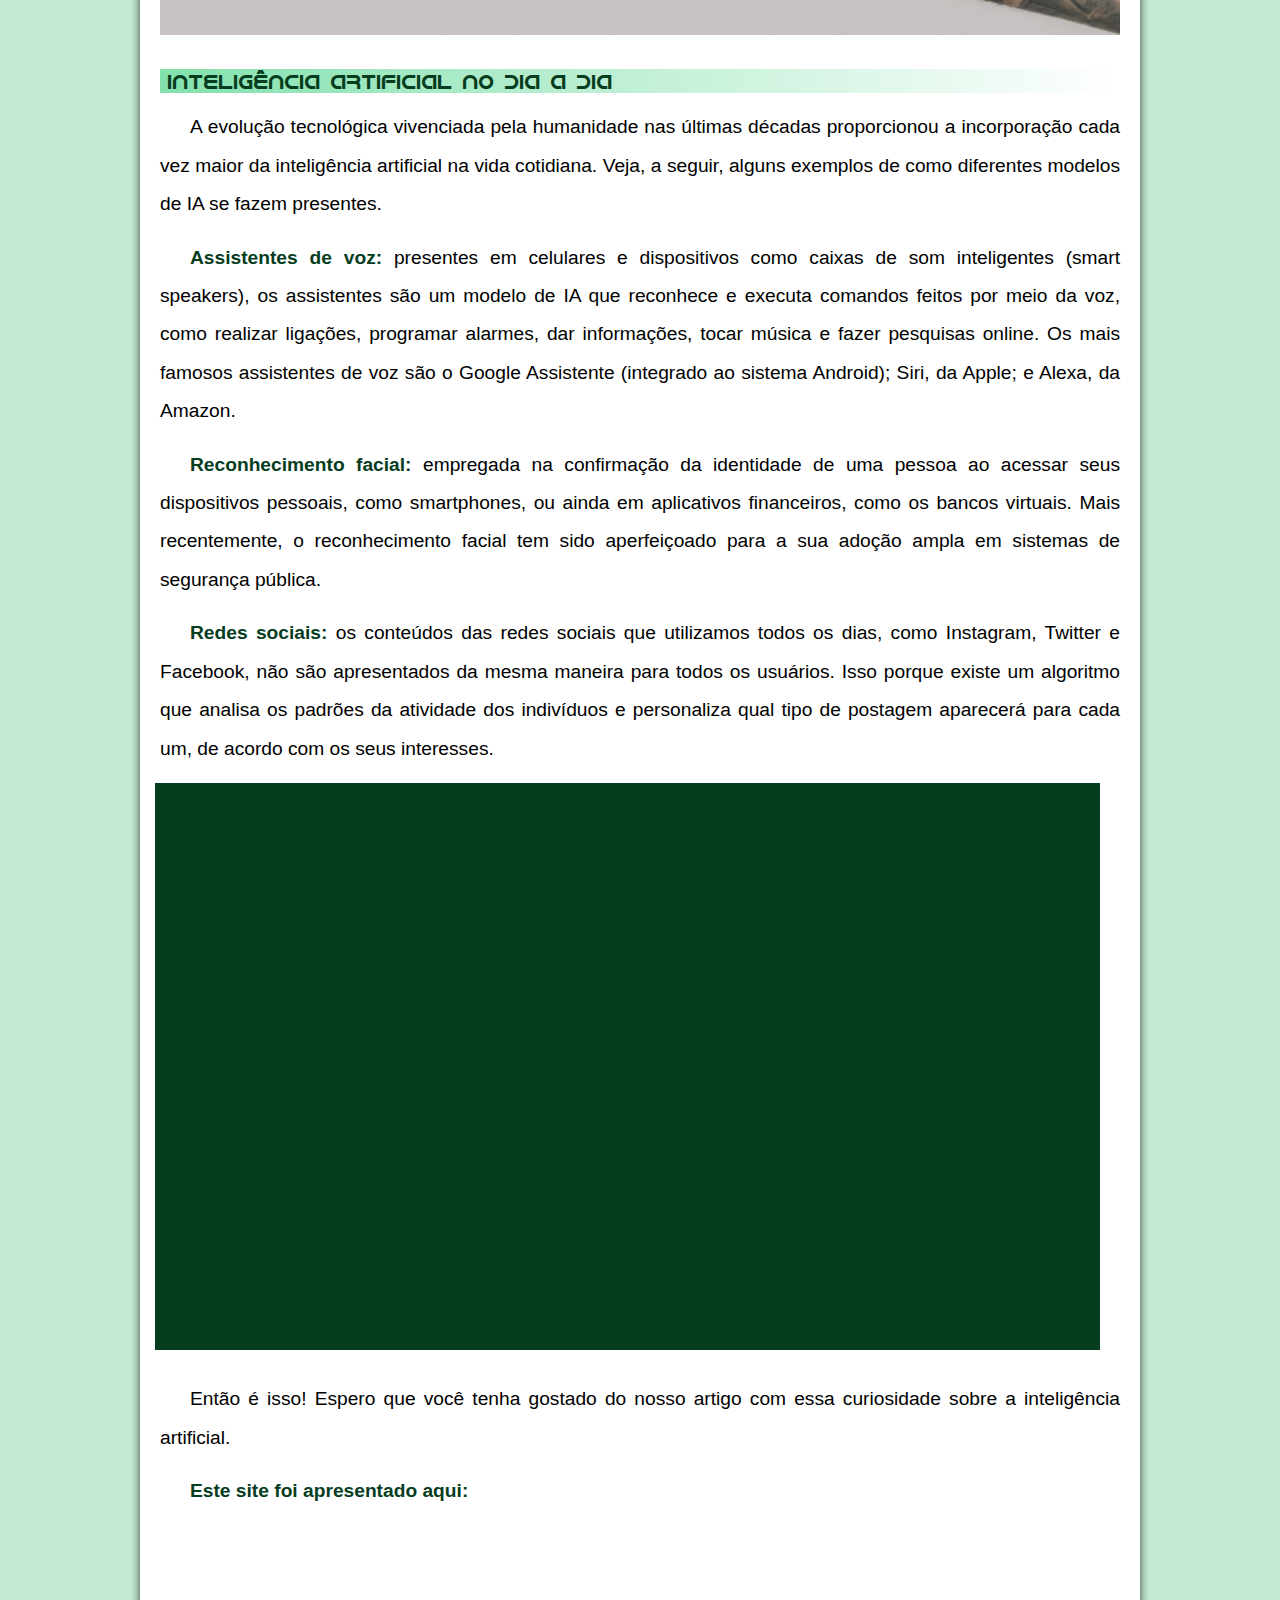
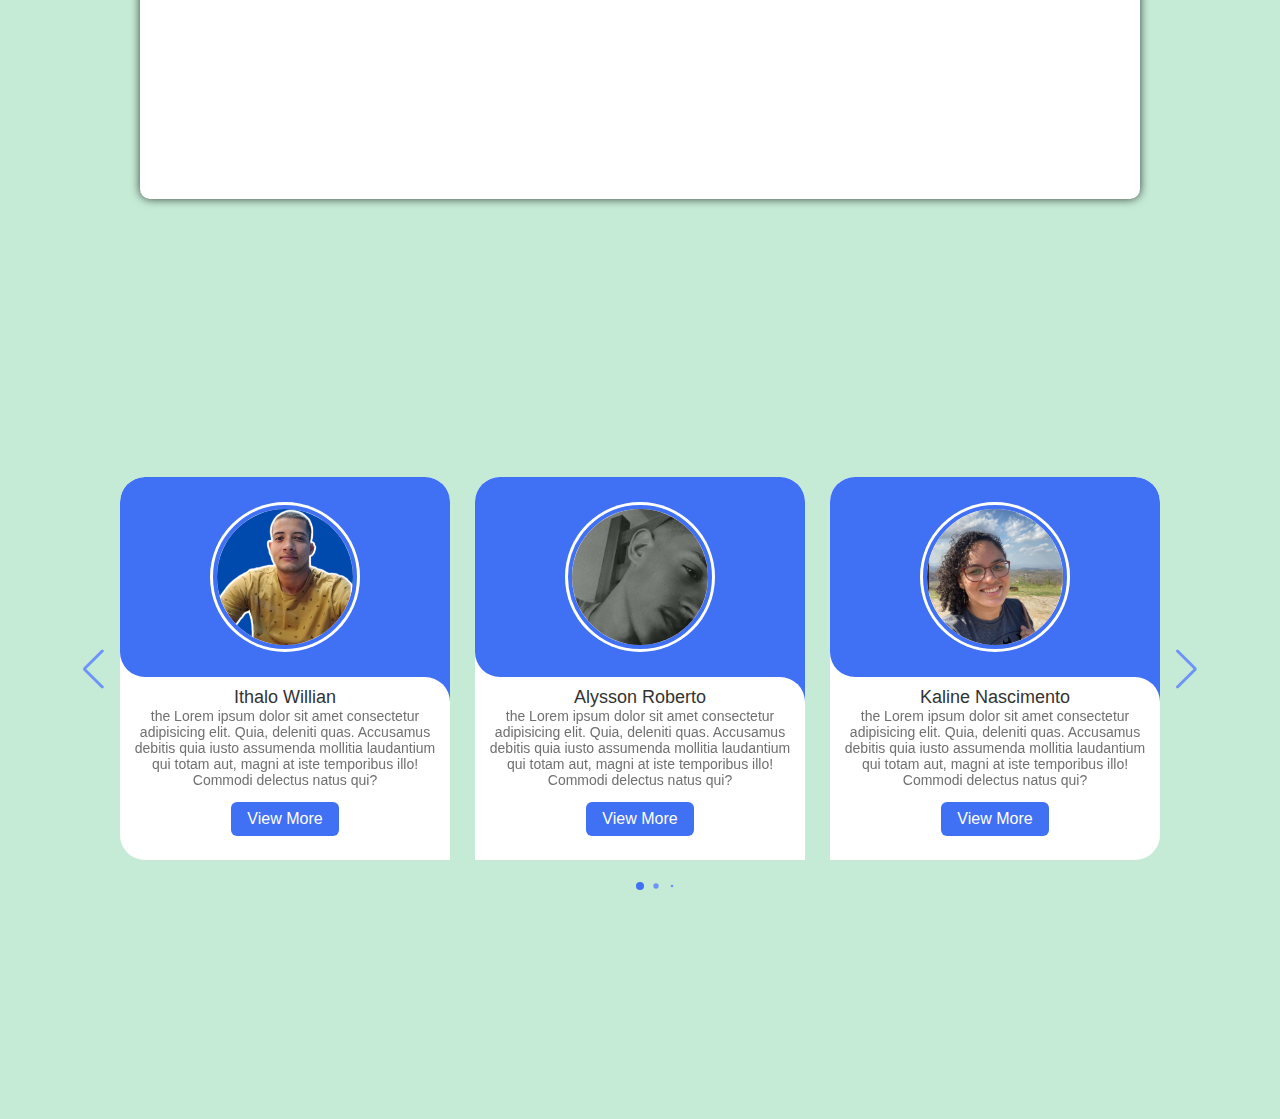
<file: ia.html>
<!DOCTYPE html>
<html lang="pt-br">

<head>
    <meta charset="UTF-8">
    <meta http-equiv="X-UA-Compatible" content="IE=edge">
    <meta name="viewport" content="width=device-width, initial-scale=1.0">
    <title>Como surgiu o mascote do android?</title>

    <link rel="stylesheet" href="style/swiper-bundle.min.css">

    <link href="https://cdn.jsdelivr.net/npm/bootstrap@5.3.0/dist/css/bootstrap.min.css" rel="stylesheet"
        integrity="sha384-9ndCyUaIbzAi2FUVXJi0CjmCapSmO7SnpJef0486qhLnuZ2cdeRhO02iuK6FUUVM" crossorigin="anonymous">

    <link rel="shortcut icon" href="imagens/favicon.ico" type="image/x-icon">


    <link rel="stylesheet" href="style/ia.css">
</head>

<body>


    <nav class="navbar navbar-expand-lg bg-body-tertiary colorNav">
        <div class="container-fluid">
            <a class="navbar-brand linkNav" href="#">8-BITS</a>
            <button class="navbar-toggler" type="button" data-bs-toggle="collapse"
                data-bs-target="#navbarSupportedContent" aria-controls="navbarSupportedContent" aria-expanded="false"
                aria-label="Toggle navigation">
                <span class="navbar-toggler-icon"></span>
            </button>
            <div class="collapse navbar-collapse" id="navbarSupportedContent">
                <ul class="navbar-nav me-auto mb-2 mb-lg-0">
                    <li class="nav-item">
                        <a class="nav-link linkNav" aria-current="page" href="#">Home</a>
                    </li>
                    <li class="nav-item dropdown">
                        <a class="nav-link dropdown-toggle linkNav" href="#" role="button" data-bs-toggle="dropdown"
                            aria-expanded="false">
                            Curiosidades
                        </a>
                        <ul class="dropdown-menu">
                            <li><a class="dropdown-item" href="index.php">Android</a></li>
                            <li><a class="dropdown-item" href="gpt.html">ChatGPT</a></li>
                            <li>
                        </ul>
                    </li>
                    <li class="nav-item dropdown">
                        <a class="nav-link dropdown-toggle linkNav" href="#" role="button" data-bs-toggle="dropdown"
                            aria-expanded="false">
                            Cadastro
                        </a>
                        <ul class="dropdown-menu">
                            <li><a class="dropdown-item" href="form.php">Cadastre-se</a></li>
                            <li><a class="dropdown-item" href="login.php">Login</a></li>
                            <li>
                        </ul>
                </ul>


            </div>
        </div>
    </nav>
    <main>
        <article>
            <!--Shift + tab para voltar a indentação-->
            <h1>O que é a Inteligência Artificial?</h1>

            <p>A Inteligência Artificial <strong>(IA)</strong> é um campo da ciência cujo propósito é estudar,
                desenvolver e empregar máquinas para realizarem atividades humanas de maneira autônoma. </p>

            <p>A <strong>IA</strong> envolve o agrupamento de várias tecnologias, como redes neurais artificiais,
                algoritmos, sistemas de aprendizado, entre outros que conseguem simular capacidades humanas ligadas ao
                aprendizado, solução de problemas, compreensão da linguagem e tomada de decisões.</p>

            <p>Também está ligada à robótica, ao Machine Learning (Aprendizagem de Máquina), ao reconhecimento de voz e
                de visão, entre outras tecnologias.</p>

            <p>Com maior desenvolvimento a partir da década de 1950, a inteligência artificial já faz parte da vida
                cotidiana das pessoas por meio dos assistentes de voz, dos mecanismos de pesquisa, dos carros autônomos
                e das redes sociais.</p>

            <p>Apesar de trazerem inúmeros benefícios e avanços importantes em diversas áreas, muito se debate a
                respeito dos limites éticos da inteligência artificial e do papel que elas desempenham na nossa
                sociedade atual.</p>



            <h2>Como funciona a inteligência artificial?
            </h2>

            <p>O funcionamento da inteligência artificial, de maneira simplificada, acontece por meio da coleta e da
                combinação de um grande volume de dados seguido da identificação de determinados padrões nesse conjunto
                de informações. Com esse processo, que geralmente se dá mediante a utilização de algoritmos
                pré-programados, o software consegue tomar decisões e realizar tarefas de maneira autônoma.
            </p>

            <picture class="ia">
                <source class="ia" media="(max-width: 668px)" srcset="img/ia-pq.jpg" type="image/jpg">
                <img src="img/ia.jpg" alt="imagem inteligência artificial">
            </picture>



            <h2 class="titulo2">Inteligência Artificial no Dia a Dia
            </h2>

            <p>A evolução tecnológica vivenciada pela humanidade nas últimas décadas proporcionou a incorporação cada vez maior da inteligência artificial na vida cotidiana. Veja, a seguir, alguns exemplos de como diferentes modelos de IA se fazem presentes.</p>

            
            <p><strong>Assistentes de voz:</strong> presentes em celulares e dispositivos como caixas de som inteligentes (smart speakers), os assistentes são um modelo de IA que reconhece e executa comandos feitos por meio da voz, como realizar ligações, programar alarmes, dar informações, tocar música e fazer pesquisas online. Os mais famosos assistentes de voz são o Google Assistente (integrado ao sistema Android); Siri, da Apple; e Alexa, da Amazon.</p>
 
                <p><strong>Reconhecimento facial:</strong> empregada na confirmação da identidade de uma pessoa ao acessar seus dispositivos pessoais, como smartphones, ou ainda em aplicativos financeiros, como os bancos virtuais. Mais recentemente, o reconhecimento facial tem sido aperfeiçoado para a sua adoção ampla em sistemas de segurança pública.</p>
                 
                <p><strong>Redes sociais:</strong> os conteúdos das redes sociais que utilizamos todos os dias, como Instagram, Twitter e Facebook, não são apresentados da mesma maneira para todos os usuários. Isso porque existe um algoritmo que analisa os padrões da atividade dos indivíduos e personaliza qual tipo de postagem aparecerá para cada um, de acordo com os seus interesses.</p>
                
            


            <div class="video">
                <iframe width="560" height="315" src="https://www.youtube.com/embed/UhA_ZgI-otM" title="YouTube video player" frameborder="0" allow="accelerometer; autoplay; clipboard-write; encrypted-media; gyroscope; picture-in-picture; web-share" allowfullscreen></iframe>
            </div>

            

            <p>Então é isso! Espero que você tenha gostado do nosso artigo com essa curiosidade sobre a inteligência artificial.</p>
            <p><strong>Este site foi apresentado aqui:</strong></p>
            <p class="map"><iframe
                    src="https://www.google.com/maps/embed?pb=!1m18!1m12!1m3!1d3952.405129022287!2d-34.9107968856167!3d-7.8525986943421175!2m3!1f0!2f0!3f0!3m2!1i1024!2i768!4f13.1!3m3!1m2!1s0x7ab14d50f29c135%3A0xb7c10c823a37123b!2sEscola%20T%C3%A9cnica%20Estadual%20Jurandir%20Bezerra%20Lins!5e0!3m2!1spt-BR!2sbr!4v1669729072171!5m2!1spt-BR!2sbr"
                    width="300" height="200" style="border:0;" allowfullscreen="" loading="lazy"
                    referrerpolicy="no-referrer-when-downgrade"></iframe> </p>
        </article>
    </main>

    <footer>


        <!--O que eu mais errei aqui foi escrever uma classe de um jeito em html e de outro em css tipo: slide/slider-->
        <div class="slide-container swiper">
            <div class="slide-content">
                <div class="card-wrapper swiper-wrapper">
                    <div class="card swiper-slide">
                        <div class="image-content">
                            <span class="overlay"></span>

                            <div class="card-image">
                                <img src="./img/ft1.png" alt="ft1" class="card-img">
                            </div>
                        </div>
                        <div class="card-content">

                            <h2 class="name">Ithalo Willian</h2>

                            <p class="description">the Lorem ipsum dolor sit amet consectetur adipisicing elit. Quia,
                                deleniti quas. Accusamus debitis quia iusto assumenda mollitia laudantium qui totam aut,
                                magni at iste temporibus illo! Commodi delectus natus qui?</p>

                            <button class="button"><a href="#">View More</a></button>
                        </div>
                    </div>
                    <div class="card swiper-slide">
                        <div class="image-content">
                            <span class="overlay"></span>

                            <div class="card-image">
                                <img src="./img/ft2.jpg" alt="ft2" class="card-img">
                            </div>
                        </div>
                        <div class="card-content">

                            <h2 class="name">Alysson Roberto</h2>

                            <p class="description">the Lorem ipsum dolor sit amet consectetur adipisicing elit. Quia,
                                deleniti quas. Accusamus debitis quia iusto assumenda mollitia laudantium qui totam aut,
                                magni at iste temporibus illo! Commodi delectus natus qui?</p>

                            <button class="button"><a href="#">View More</a></button>
                        </div>
                    </div>
                    <div class="card swiper-slide">
                        <div class="image-content">
                            <span class="overlay"></span>

                            <div class="card-image">
                                <img src="./img/ft3.png" alt="ft3" class="card-img">
                            </div>
                        </div>
                        <div class="card-content">

                            <h2 class="name">Kaline Nascimento</h2>

                            <p class="description">the Lorem ipsum dolor sit amet consectetur adipisicing elit. Quia,
                                deleniti quas. Accusamus debitis quia iusto assumenda mollitia laudantium qui totam aut,
                                magni at iste temporibus illo! Commodi delectus natus qui?</p>

                            <button class="button"><a href="#">View More</a></button>
                        </div>
                    </div>
                    <div class="card swiper-slide">
                        <div class="image-content">
                            <span class="overlay"></span>

                            <div class="card-image">
                                <img src="./img/ft4.png" alt="ft4" class="card-img">
                            </div>
                        </div>
                        <div class="card-content">

                            <h2 class="name">Matheus Henrique</h2>

                            <p class="description">the Lorem ipsum dolor sit amet consectetur adipisicing elit. Quia,
                                deleniti quas. Accusamus debitis quia iusto assumenda mollitia laudantium qui totam aut,
                                magni at iste temporibus illo! Commodi delectus natus qui?</p>

                            <button class="button"><a href="#">View More</a></button>
                        </div>
                    </div>
                    <div class="card swiper-slide">
                        <div class="image-content">
                            <span class="overlay"></span>

                            <div class="card-image">
                                <img src="./img/ft5.png" alt="ft5" class="card-img">
                            </div>
                        </div>
                        <div class="card-content">

                            <h2 class="name">Nicolas Lima</h2>

                            <p class="description">the Lorem ipsum dolor sit amet consectetur adipisicing elit. Quia,
                                deleniti quas. Accusamus debitis quia iusto assumenda mollitia laudantium qui totam aut,
                                magni at iste temporibus illo! Commodi delectus natus qui?</p>

                            <button class="button"><a href="#">View More</a></button>
                        </div>
                    </div>
                    <div class="card swiper-slide">
                        <div class="image-content">
                            <span class="overlay"></span>

                            <div class="card-image">
                                <img src="./img/ft6.png" alt="ft6" class="card-img">
                            </div>
                        </div>
                        <div class="card-content">

                            <h2 class="name">Tarciano Cruz</h2>

                            <p class="description">the Lorem ipsum dolor sit amet consectetur adipisicing elit. Quia,
                                deleniti quas. Accusamus debitis quia iusto assumenda mollitia laudantium qui totam aut,
                                magni at iste temporibus illo! Commodi delectus natus qui?</p>

                            <button class="button"><a href="#">View More</a></button>
                        </div>
                    </div>
                </div>
            </div>

            <div class="swiper-button-next swiper-navBtn"></div>
            <div class="swiper-button-prev swiper-navBtn"></div>
            <!-- <div class="swiper-scrollbar"></div> -->
            <div class="swiper-pagination"></div>
        </div>


    </footer>
    <script src="./script/swiper-bundle.min.js"></script>

    <script src="https://cdn.jsdelivr.net/npm/bootstrap@5.3.0/dist/js/bootstrap.bundle.min.js"
        integrity="sha384-geWF76RCwLtnZ8qwWowPQNguL3RmwHVBC9FhGdlKrxdiJJigb/j/68SIy3Te4Bkz" crossorigin="anonymous">
        </script>

    <script src="script/app.js"></script>
</body>

</html>
</file>
<file: style/style.css>
@charset "UTF-8";

@import url('https://fonts.googleapis.com/css2?family=Bebas+Neue&display=swap');
/*Rsta é uma fonte importada do google fonts, para pegar foi preciso escolher a fonte, clicar no canto superior da tela, escolher a opção @import, copiar o código e depois copiar as css rules (font-family) */

@font-face {
    font-family: 'Android';
    src: url(../fontes/idroid.otf) format('opentype');
    font-weight: normal;

}
:root { /*A pseudo classe (:root)é utilizada para declarar variáveis em css que vão ajudar muito caso um projeto mudar. Se por exemplo a cor de um h1 h2 mudar, você não precisará mais mudar a cor de um por um manualmente, somente mude a variável e você vai fazer as devidas alterações*/
    --cor0:#c5ebd6;
    --cor1:#83e1ad;
    --cor2:#3ddc84;
    --cor3:#2fa866;
    --cor4:#1a5c37;
    --cor5:#063d1e;
/*para declarar uma variável você coloca esta estrutura: --nomedavar:; no caso acima são variáveis para cor no caso abaixo são variáveis para fontes*/
    --fonte-padrao: Arial, Verdana, Helvetica, sans-serif;
    --fonte-destaque: 'Bebas Neue', cursive;
    --fonte-android: 'Android', cursive;
}

*{/*configuração global*/
    margin: 0px;
    padding: 0px;
    box-sizing: border-box;
}
/*-------------------DROPDOWN------------------*/
/* ul.dropdown {
    list-style: none;
    background-color: var(--cor5);
}
ul.dropdown li.dp-list{
    display: inline-block;
    position: relative;
}

ul.dropdown li.dp-list a{
    display: block;
    padding: 20px 25px;
    color: #FFF;
    text-decoration: none;
    text-align: center;
    font-size: 20px;
}

ul li ul.dropdown li{
    display: block;
}

ul li ul.dropdown{
    width: 100%;
    background-color: var(--cor5);
    position: absolute;
    z-index: 999;
    display: none;
}
ul li:hover ul.dropdown{
    display: block;
} */
/*-------------------DROPDOWN------------------*/
body{
    background-color: var(--cor0);
    font-family: var(--fonte-padrao);

}

a.externo::after{
    content: '\00a0\1F517'; /*este comando irá dar um espaço e adicionar um símbolo que peguei na emojipedia*/
}

.colorNav{
    background-image: linear-gradient(to bottom, var(--cor2), var(--cor4));
    color: white;
}

.linkNav{
    color: white;
}

/* #cabeçalho{

    background-image: linear-gradient(to bottom, var(--cor3), var(--cor5));Degradê de cor para ficar escurecida de cima para baixo
    min-height: 150px;
    text-align: center;
    padding-top: 32px;
    
}

    #cabeçalho > h1 {
    color: white;
    font-family: var(--fonte-destaque);
    font-size: 3em;
    font-weight: normal;
    padding: 20px; Espaçamento entre título e texto
    text-shadow: 4px 4px 4px rgba(0, 0, 0, 0.418); Este comando serve para colocar sombra no texto, não confunda nunca text shadow com box shadow. Se quiser colocar sombra somente no texto use text-shadow se quiser colar na caixa inteira aí é o box-shadow

    }
    
    #cabeçalho > p{
        font-family: var(--fonte-padrao);
        font-size: 1.2em;
        color: white;
        max-width: 500px;
        margin: auto;
        padding-right: 10px; estes comandos foram usados para quando um texto ficar em uma tela menor eles não fiquem grudados nas bordas da tela
        padding-left: 10px;
        padding-bottom: 20px;
        text-shadow: 4px 4px 4px rgba(0, 0, 0, 0.418);
    }  */
    /* #header{
        box-sizing: border-box;
        height: 4.35rem;
        padding: 1rem;
        display: flex;
        align-items: center;
        justify-content: space-between;
        background: var(--cor5); 
    } */
    
    /* #logo{
        font-size: 1.5rem;
        font-weight: bold;
        text-decoration: none;
        color: var(--cor1);
    } */
/* #menu{
    padding: 10px;
    display: flex;
    list-style: none;
    gap: 0.5rem;
    text-align: center;
}

#menu a{
    display: block;
    padding: .5rem;
    text-decoration: none;
    color: var(--cor1);
    font-weight: bold;
    transition: .3s;
}

#menu a:hover{
    background: var(--cor2);
    border-radius: .4rem;
    color: var(--cor5);
}

#btn-mobile{
    display: none;
} */

main{
    background-color: white;
    min-width: 300px;/*tamanho mínimo*/
    max-width: 1000px;/*tamanho máximo*/
    margin: auto;/*Centralizar*/
    padding: 20px;
    box-shadow: 0px 0px 10px rgba(0, 0, 0, 0.73);
    margin-bottom: 20px;
    border-bottom-left-radius: 10px; /*para que serve isto? Serve para deixar somente um lado da tag arredondado, neste caso coloquei o lado de baixo esquerdo. no código abaixo eu fiz a mesma coisa sendo que ao invés do lado baixo esquerdo eu fiz o lado baixo direito*/
    border-bottom-right-radius: 10px;
}

main h1{
    color: var(--cor5);
    font-family: var(--fonte-android);
    font-weight: normal;
}


main p{
    margin: 15px 0px;/*Quando a gente configura um margin ou padding somente com 2 valores significa: cima-baixo e direita-esquerda ou seja linha x e linha y, ou seja vertical e horizontal*/
    text-align: justify;
    text-indent: 30px; /*Serve para dar Afastamento inicial de cada parágrafo*/
    line-height: 2em; /*Seve para dar Afastamento entre linhas de texto*/
    font-size: 1.2em;
}

main h2{
    font-family: var(--fonte-android);
    font-weight: normal;
    font-size: 1.3em;
    color: var(--cor5);
    background-image: linear-gradient(to right, var(--cor1), transparent);
    text-indent: 8px;
}

main strong{
    color: var(--cor5);
    font-weight: bold;
}

main a{ /*Quando eu quiser especificar que é só um link dentro MESMO da tag main eu usarei o sinal de maior que > se eu quiser editar todos os links que estiverem dentro da tag main eu não coloco o sinal*/
    text-decoration: none;
    font-weight: bold;
    color: var(--cor5);
    background-color: var(--cor1);
    padding: 2px 6px;
    border-radius: 5px;
    transition-duration: .3s;
}

main a:hover{
    background-color: var(--cor5);
    color: var(--cor0);
    border-radius: 5px;
    text-decoration: underline;
}

main img{
    width: 100%; /*Este comando fará as minhas imagens caberem 100% dentro da minha tag main, ou seja, não vão ficar vazadas saindo da tag*/
}

main img.bug{
    max-width: 350px; /*este Max width é usado para deixar uma imágem no seu tamanho máximo para, quando a tela for grande a imagem não ficar embaçada e nem quandop a tela for pequena a imagem ficar pequena demais.*/
    margin: auto;
    display: block; /*se eu colocasse somente margin auto em uma imagem não funcionaria para centralizar ela pois uma imagem é considerada um inline-box, com isso foi preciso colocar o display block para poder transformá-la em block e poder centralizar ela com o margin auto*/
}

div.video{
    background-color: var(--cor5);
    margin: 0px 20px 30px -5px;
    padding: 20px;
    padding-bottom: 57%;
    position: relative; /*usei este comando para  trazer o video para frente*/
}

div.video > iframe{
    position: absolute; /*Se não for absolute o video fica fino e bugado*/
    top: 5%; /*forma de organizar o video mais acima*/
    left: 5%; /*forma de adequar o video mais a esquerda*/
    width: 90%;
    height: 90%;
    
}
aside{
    background-color: var(--cor1);
    padding: 10px;
    border-radius: 10px;
    box-shadow: 3px 3px 8px rgba(0, 0, 0, 0.274);
}

aside > h3{
    background-color: var(--cor4);
    color: white;
    padding: 5px;
    margin: -10px -10px 0px -10px; /*Esta margin negativa serviu para encaixar o h3 bem rente ao bloco do asideparecendo que o aside já começava de outra cor*/
    border-radius: 10px 10px 0px 0px; /*A ordem deste border radius está assim 10px acima esquerda 10px acima direita 0px abaixo direita 0px abaixo esquerda*/
}
aside > #lista-android{
    list-style-type:'\2714\00a0';/*para quê serviu este código? O \2714 foi o código do emoji de check e o \00a0 é um código para dar espaço entre o check e o conteúdo da lista*/
    list-style-position: inside; /*colocar os marcadores dentro da caixa do aside*/
    columns: 2; /*dividi a lista em duas colunas*/
}

/* footer{
    background-color: var(--cor5);
    color: white;
    text-align: center;
    font-size: 0.8em;
    font-family: var(--fonte-padrao);
    font-weight: bold;
    font-size: .8em;
    justify-content: space-between;
}

footer > p{
    padding: 5px;
    font-size: 1rem;
    font-weight: bolder;
    margin-top: 10px;
    text-align: justify;
    display: block;
    
}

footer >h3{
    font-size: 1.2rem;
    padding-top: 2%;
    margin-right: 40%;
} */

.dev{
    margin-left: 50%;
    padding: 10px;
}
/* footer > p > a{ /*funciona normalmente desde que tenham estas tags dentro de footer
    color: var(--cor0);
    text-decoration: none;
    font-family: var(--fonte-padrao);
    transition-duration: .3s;
    border-radius: 3px;
    font-weight: bold;
    padding: 3px;
}
footer > p > a:hover{
    background-color: var(--cor0);
    color: var(--cor5);
    border-radius: 3px;
    padding: 10px;
} */
.map{  
    padding: 20px;
    display: block;
    margin: auto;

}

/*----------------------Slider----------------------*/

footer{
    min-height: 100vh;
    display: flex;
    align-items: center;
    justify-content: center;
    background-color: var(--cor0);
} 

footer a {
    text-decoration: none;
    color: #FFF;
}
.slide-container{
    max-width: 1120px;
    width: 100%;
    padding:40px 0;
}
.slide-content{
    margin: 0 40px;
    overflow: hidden;
    border-radius: 25px;
}
.card{
    
    border-radius: 25px;
    background-color: #FFF;
}
.image-content,
.card-content{
    display: flex;
    flex-direction: column;
    align-items: center;
    padding: 10px 14px;
    background-color: #FFF;
}
.image-content{
    /* background-color: #FFF; */
    position: relative; 
    row-gap: 5px;
    padding: 25px 0; 
    border-radius: 25px 25px 0 25px;
}
.overlay{
    position: absolute;
    left: 0;
    top: 0 ;
    height: 100%;
    width: 100%;
    background-color: #4070f4;
    border-radius: 25px 25px 0 25px;
}
.overlay::before,
.overlay::after{
    content: '';
    position: absolute;
    right: 0;
    bottom: -40px;
    height: 40px;
    width: 40px;
    background-color: #4070f4;
}
.overlay::after{
    border-radius: 0 25px 0 0;
    background-color: #FFF;
}
.card-image{
    position:relative;
    height: 150px;
    width: 150px;
    border-radius: 50%;
    background: #FFF;
    padding: 3px;
}

.card-image .card-img{
    height: 100%;
    width: 100%;
    object-fit: cover;
    border-radius: 50%;
    border: 4px solid #4070f4;
}
.name{
    font-size: 18px;
    font-weight: 500;
    color: #333;
}
.description{
    font-size: 14px;
    color: #707070;
    text-align: center;
    z-index: 1;
}
.button{
    border: none;
    font-size: 16px;
    color: #FFF;
    padding: 8px 16px;
    background-color: #4070f4;
    border-radius: 6px;
    margin: 14px;
    cursor: pointer;
    transition: all 0.3s ease;
}

.button:hover{
    background: #265DF2;
}

.swiper-navBtn{
    color: #6e93f7;
    transition: color .3s ease;
}
.swiper-navBtn:hover{
    color: #4070f4;
}
.swiper-navBtn::before,
.swiper-navBtn::after{
    font-size: 40px;
}
.swiper-button-next{
    right: 0;
}
.swiper-button-prev{
    left: 0;
}
.swiper-pagination-bullet{
    background-color: #6e93f7;
    opacity: 1;
}
.swiper-pagination-bullet-active{
    background-color: #4070f4;
}

@media screen and (max-width: 768px){
    .slide-content{
        margin: 0 90px;
    }
    .swiper-navBtn{
        display: none;
    }
}

/*----------------------Slider----------------------*/

/*----------------------Bruguer Menu----------------------*/
/* @media (max-width: 660px){
    #menu{
        display: block; Com display block cada link ocupa a sua linha, já com flex todos os itens ocupam uma só linha horizontal
        position: absolute;
        width: 100%;
        right: 0px;
        background: var(--cor5);
        height: 0;
        transition: .6s;
        z-index: 1000;
        visibility: hidden;
        overflow-y: hidden;
        
    }
    #nav.active #menu{
        position: absolute;   
        visibility: visible;
        overflow-y: auto;
        height: calc(100vh - 70px);   
    }
    #menu a{
        padding: 1rem 0;
        margin: 0 1rem;
        border-bottom: 2px solid rgba(0, 0, 0, 0.05);
    }
    #btn-mobile{
        color: var(--cor1);
        display: flex;
        padding: .5rem 1rem;
        border: none;
        background: none;
        cursor: pointer;
        gap: .5rem;
    }
    #burguer{
        margin-left: 5px;
        border-top: 2px solid;
        width: 20px;
    }
    #burguer::after, #burguer::before{
        content: '';
        display: block;
        width: 20px;
        height: 2px;
        background: currentColor;
        margin-top: 5px;
        transition: .3s;
        position: relative;
    }
    #nav.active #burguer{
        border-top-color: transparent;
    }
    #nav.active #burguer::before{
        transform: rotate(135deg);
    }
    #nav.active #burguer::after{
        transform: rotate(-135deg);
        top: -7px;
        
    }
    .map{
        max-width: 353px;
        position: relative;
        padding: 16px;
        left: -6%;
    }
} */

/*----------------------Bruguer Menu----------------------*/


/* nav{
    background-color: var(--cor5);
    padding: 10px;
    box-shadow: 0px 7px 7px rgba(0, 0, 0, 0.308);/*Nunca confunda este comando com text-shadow*/
/*}

nav > ul > li > a{
    color: var(--cor2);
    padding: 10px;
    text-decoration: none;/*para tirar o underline*/
    /*font-weight: bold;
    transition-duration: .3s;
    /*para que serve o comando trasition duration? Serve para fazer a transição de animação do link do nav normal para o link do nav hover (Quando o mouse passar por cima)*/ 
/*}

nav > ul > li > a:hover{ /*quando o mouse passar por cima...*/
/*    background-color: var(--cor1);
    color: var(--cor4);
    border-radius: 6px;

} */
</file>
<file: style/ia.css>
@charset "UTF-8";

@import url('https://fonts.googleapis.com/css2?family=Bebas+Neue&display=swap');
/*Rsta é uma fonte importada do google fonts, para pegar foi preciso escolher a fonte, clicar no canto superior da tela, escolher a opção @import, copiar o código e depois copiar as css rules (font-family) */

@font-face {
    font-family: 'Android';
    src: url(../fontes/idroid.otf) format('opentype');
    font-weight: normal;

}
:root { /*A pseudo classe (:root)é utilizada para declarar variáveis em css que vão ajudar muito caso um projeto mudar. Se por exemplo a cor de um h1 h2 mudar, você não precisará mais mudar a cor de um por um manualmente, somente mude a variável e você vai fazer as devidas alterações*/
    --cor0:#c5ebd6;
    --cor1:#83e1ad;
    --cor2:#3ddc84;
    --cor3:#2fa866;
    --cor4:#1a5c37;
    --cor5:#063d1e;
/*para declarar uma variável você coloca esta estrutura: --nomedavar:; no caso acima são variáveis para cor no caso abaixo são variáveis para fontes*/
    --fonte-padrao: Arial, Verdana, Helvetica, sans-serif;
    --fonte-destaque: 'Bebas Neue', cursive;
    --fonte-android: 'Android', cursive;
}

*{/*configuração global*/
    margin: 0px;
    padding: 0px;
    box-sizing: border-box;
}

body{
    background-color: var(--cor0);
    font-family: var(--fonte-padrao);

}

a.externo::after{
    content: '\00a0\1F517'; /*este comando irá dar um espaço e adicionar um símbolo que peguei na emojipedia*/
}

.colorNav{
    background-image: linear-gradient(to bottom, var(--cor2), var(--cor4));
    color: white;
}

.linkNav{
    color: white;
}

main{
    background-color: white;
    min-width: 300px;/*tamanho mínimo*/
    max-width: 1000px;/*tamanho máximo*/
    margin: auto;/*Centralizar*/
    padding: 20px;
    box-shadow: 0px 0px 10px rgba(0, 0, 0, 0.73);
    margin-bottom: 20px;
    border-bottom-left-radius: 10px; /*para que serve isto? Serve para deixar somente um lado da tag arredondado, neste caso coloquei o lado de baixo esquerdo. no código abaixo eu fiz a mesma coisa sendo que ao invés do lado baixo esquerdo eu fiz o lado baixo direito*/
    border-bottom-right-radius: 10px;
}

main h1{
    color: var(--cor5);
    font-family: var(--fonte-android);
    font-weight: normal;
}


main p{
    margin: 15px 0px;/*Quando a gente configura um margin ou padding somente com 2 valores significa: cima-baixo e direita-esquerda ou seja linha x e linha y, ou seja vertical e horizontal*/
    text-align: justify;
    text-indent: 30px; /*Serve para dar Afastamento inicial de cada parágrafo*/
    line-height: 2em; /*Seve para dar Afastamento entre linhas de texto*/
    font-size: 1.2em;
}

main h2{
    font-family: var(--fonte-android);
    font-weight: normal;
    font-size: 1.3em;
    color: var(--cor5);
    background-image: linear-gradient(to right, var(--cor1), transparent);
    text-indent: 8px;
}

main strong{
    color: var(--cor5);
    font-weight: bold;
}

main a{ /*Quando eu quiser especificar que é só um link dentro MESMO da tag main eu usarei o sinal de maior que > se eu quiser editar todos os links que estiverem dentro da tag main eu não coloco o sinal*/
    text-decoration: none;
    font-weight: bold;
    color: var(--cor5);
    background-color: var(--cor1);
    padding: 2px 6px;
    border-radius: 5px;
    transition-duration: .3s;
}

main a:hover{
    background-color: var(--cor5);
    color: var(--cor0);
    border-radius: 5px;
    text-decoration: underline;
}

.titulo2{
    margin-top: 30px;
}

main img{
    width: 100%; /*Este comando fará as minhas imagens caberem 100% dentro da minha tag main, ou seja, não vão ficar vazadas saindo da tag*/
}

main img.bug{
    max-width: 350px; /*este Max width é usado para deixar uma imágem no seu tamanho máximo para, quando a tela for grande a imagem não ficar embaçada e nem quandop a tela for pequena a imagem ficar pequena demais.*/
    margin: auto;
    display: block; /*se eu colocasse somente margin auto em uma imagem não funcionaria para centralizar ela pois uma imagem é considerada um inline-box, com isso foi preciso colocar o display block para poder transformá-la em block e poder centralizar ela com o margin auto*/
}

div.video{
    background-color: var(--cor5);
    margin: 0px 20px 30px -5px;
    padding: 20px;
    padding-bottom: 57%;
    position: relative; /*usei este comando para  trazer o video para frente*/
}

div.video > iframe{
    position: absolute; /*Se não for absolute o video fica fino e bugado*/
    top: 5%; /*forma de organizar o video mais acima*/
    left: 5%; /*forma de adequar o video mais a esquerda*/
    width: 90%;
    height: 90%;
    
}






.dev{
    margin-left: 50%;
    padding: 10px;
}
/* footer > p > a{ /*funciona normalmente desde que tenham estas tags dentro de footer
    color: var(--cor0);
    text-decoration: none;
    font-family: var(--fonte-padrao);
    transition-duration: .3s;
    border-radius: 3px;
    font-weight: bold;
    padding: 3px;
}
footer > p > a:hover{
    background-color: var(--cor0);
    color: var(--cor5);
    border-radius: 3px;
    padding: 10px;
} */
.map{  
    padding: 20px;
    display: block;
    margin: auto;

}

/*----------------------Slider----------------------*/

footer{
    min-height: 100vh;
    display: flex;
    align-items: center;
    justify-content: center;
    background-color: var(--cor0);
} 

footer a {
    text-decoration: none;
    color: #FFF;
}
.slide-container{
    max-width: 1120px;
    width: 100%;
    padding:40px 0;
}
.slide-content{
    margin: 0 40px;
    overflow: hidden;
    border-radius: 25px;
}
.card{
    
    border-radius: 25px;
    background-color: #FFF;
}
.image-content,
.card-content{
    display: flex;
    flex-direction: column;
    align-items: center;
    padding: 10px 14px;
    background-color: #FFF;
}
.image-content{
    /* background-color: #FFF; */
    position: relative; 
    row-gap: 5px;
    padding: 25px 0; 
    border-radius: 25px 25px 0 25px;
}
.overlay{
    position: absolute;
    left: 0;
    top: 0 ;
    height: 100%;
    width: 100%;
    background-color: #4070f4;
    border-radius: 25px 25px 0 25px;
}
.overlay::before,
.overlay::after{
    content: '';
    position: absolute;
    right: 0;
    bottom: -40px;
    height: 40px;
    width: 40px;
    background-color: #4070f4;
}
.overlay::after{
    border-radius: 0 25px 0 0;
    background-color: #FFF;
}
.card-image{
    position:relative;
    height: 150px;
    width: 150px;
    border-radius: 50%;
    background: #FFF;
    padding: 3px;
}

.card-image .card-img{
    height: 100%;
    width: 100%;
    object-fit: cover;
    border-radius: 50%;
    border: 4px solid #4070f4;
}
.name{
    font-size: 18px;
    font-weight: 500;
    color: #333;
}
.description{
    font-size: 14px;
    color: #707070;
    text-align: center;
    z-index: 1;
}
.button{
    border: none;
    font-size: 16px;
    color: #FFF;
    padding: 8px 16px;
    background-color: #4070f4;
    border-radius: 6px;
    margin: 14px;
    cursor: pointer;
    transition: all 0.3s ease;
}

.button:hover{
    background: #265DF2;
}

.swiper-navBtn{
    color: #6e93f7;
    transition: color .3s ease;
}
.swiper-navBtn:hover{
    color: #4070f4;
}
.swiper-navBtn::before,
.swiper-navBtn::after{
    font-size: 40px;
}
.swiper-button-next{
    right: 0;
}
.swiper-button-prev{
    left: 0;
}
.swiper-pagination-bullet{
    background-color: #6e93f7;
    opacity: 1;
}
.swiper-pagination-bullet-active{
    background-color: #4070f4;
}

@media screen and (max-width: 768px){
    .slide-content{
        margin: 0 90px;
    }
    .swiper-navBtn{
        display: none;
    }
}

/*----------------------Slider----------------------*/

/*----------------------Bruguer Menu----------------------*/
/* @media (max-width: 660px){
    #menu{
        display: block; Com display block cada link ocupa a sua linha, já com flex todos os itens ocupam uma só linha horizontal
        position: absolute;
        width: 100%;
        right: 0px;
        background: var(--cor5);
        height: 0;
        transition: .6s;
        z-index: 1000;
        visibility: hidden;
        overflow-y: hidden;
        
    }
    #nav.active #menu{
        position: absolute;   
        visibility: visible;
        overflow-y: auto;
        height: calc(100vh - 70px);   
    }
    #menu a{
        padding: 1rem 0;
        margin: 0 1rem;
        border-bottom: 2px solid rgba(0, 0, 0, 0.05);
    }
    #btn-mobile{
        color: var(--cor1);
        display: flex;
        padding: .5rem 1rem;
        border: none;
        background: none;
        cursor: pointer;
        gap: .5rem;
    }
    #burguer{
        margin-left: 5px;
        border-top: 2px solid;
        width: 20px;
    }
    #burguer::after, #burguer::before{
        content: '';
        display: block;
        width: 20px;
        height: 2px;
        background: currentColor;
        margin-top: 5px;
        transition: .3s;
        position: relative;
    }
    #nav.active #burguer{
        border-top-color: transparent;
    }
    #nav.active #burguer::before{
        transform: rotate(135deg);
    }
    #nav.active #burguer::after{
        transform: rotate(-135deg);
        top: -7px;
        
    }
    .map{
        max-width: 353px;
        position: relative;
        padding: 16px;
        left: -6%;
    }
} */

/*----------------------Bruguer Menu----------------------*/


/* nav{
    background-color: var(--cor5);
    padding: 10px;
    box-shadow: 0px 7px 7px rgba(0, 0, 0, 0.308);/*Nunca confunda este comando com text-shadow*/
/*}

nav > ul > li > a{
    color: var(--cor2);
    padding: 10px;
    text-decoration: none;/*para tirar o underline*/
    /*font-weight: bold;
    transition-duration: .3s;
    /*para que serve o comando trasition duration? Serve para fazer a transição de animação do link do nav normal para o link do nav hover (Quando o mouse passar por cima)*/ 
/*}

nav > ul > li > a:hover{ /*quando o mouse passar por cima...*/
/*    background-color: var(--cor1);
    color: var(--cor4);
    border-radius: 6px;

} */
</file>
